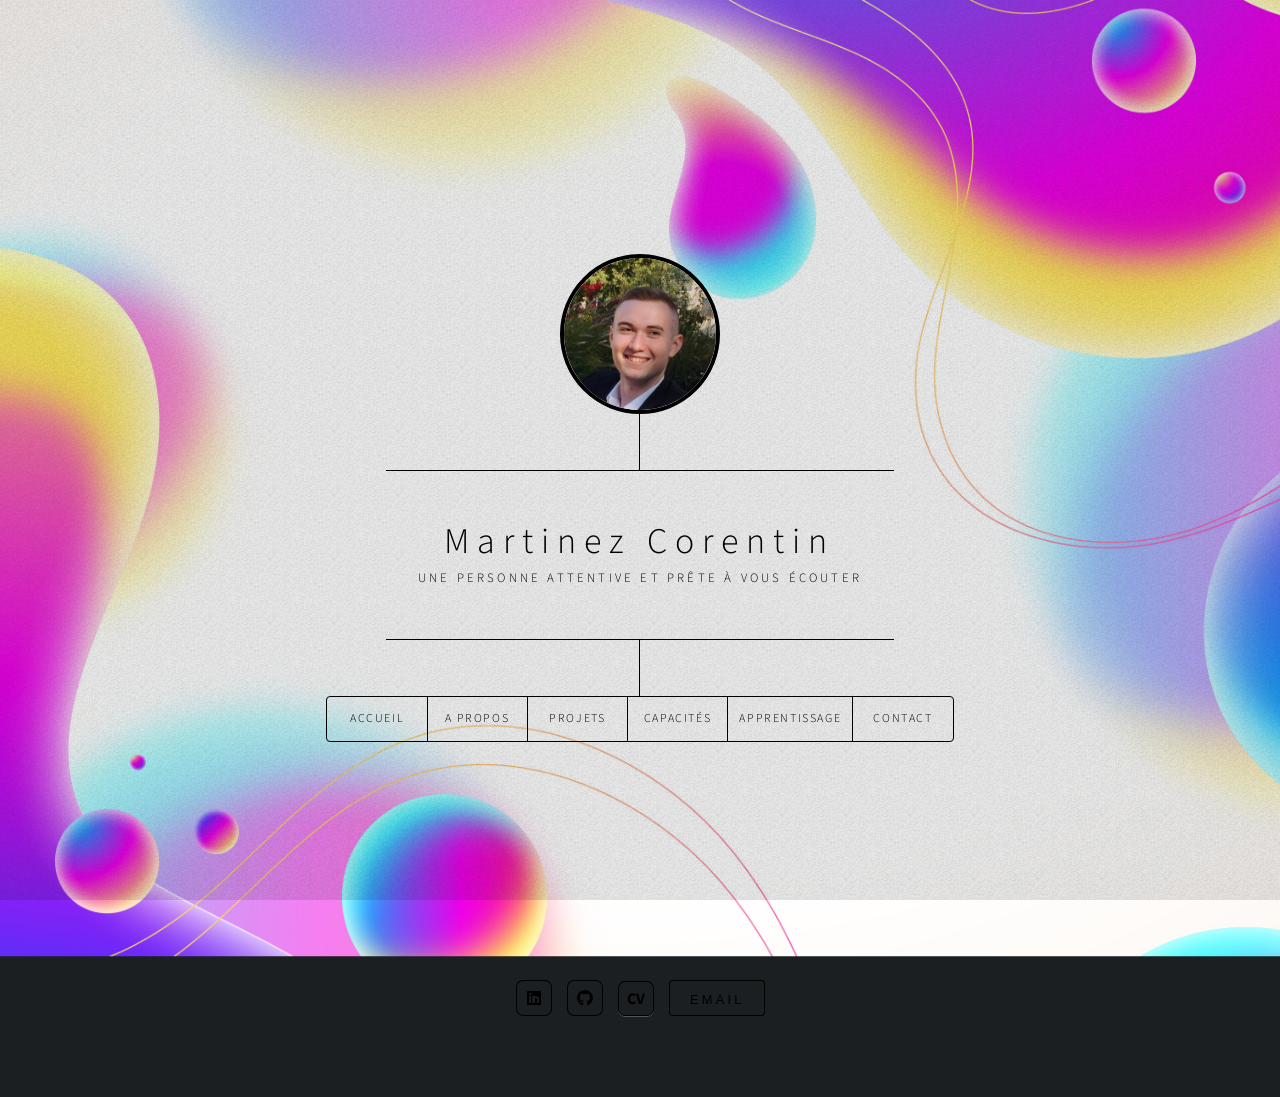
<file: index.html>
<!DOCTYPE HTML>
<html>
<head>
	<title>Site Corentin Martinez</title>
	<meta charset="utf-8" />
	<meta name="viewport" content="width=device-width, initial-scale=1, user-scalable=no" />
	<link rel="stylesheet" href="assets/css/main.css" />
	<noscript><link rel="stylesheet" href="assets/css/noscript.css" /></noscript>
	<div id="google_translate_element"></div>

	<script type="text/javascript">
		function googleTranslateElementInit() {
			new google.translate.TranslateElement(
					{ pageLanguage: 'fr' }, // Langue source
					'google_translate_element'
			);
		}
	</script>
	<script src="https://translate.google.com/translate_a/element.js?cb=googleTranslateElementInit"></script>

	<style>
		/* Correction du décalage de la ligne du milieu dans le menu */
		#header nav.use-middle:after {
			display: none !important;
		}
		#header nav.use-middle ul li.is-middle {
			border-left: solid 1px #000000 !important;
		}
		
		/* Ajustement léger de la taille du texte pour les petits écrans */
		#header nav ul li a {
			padding: 0 0.7rem;
			font-size: 0.75rem;
		}
	</style>

</head>
<body class="is-preload">

<div id="wrapper">

	<header id="header">
		<div class="logo">
			<img src="images/image.jpg" alt="Logo">
		</div>
		<div class="content">
			<div class="inner">
				<h1>Martinez Corentin</h1>
				<p>Une personne attentive et prête à vous écouter</p>
			</div>
		</div>
		<nav><ul><li><a href="index.html">Accueil</a></li><li><a href="apropos.html#about">A propos</a></li><li><a href="projets.html#work">Projets</a></li><li><a href="capacites.html#capacites">Capacités</a></li><li><a href="portfolio.html#portfolioApprentissage">Apprentissage</a></li><li><a href="contact.html#contact">Contact</a></li></ul></nav>
	</header>

	<div id="main">
		<!-- Les articles sont maintenant dans des fichiers s�par�s -->
	</div>

	<footer id="footer">
		<ul class="icons">
			<li><a href="https://www.linkedin.com/in/corentin-martinez-638335264/" target="_blank" rel="noopener noreferrer" class="icon brands fa-linkedin"><span class="label">Linkedin</span></a></li>
			<li><a href="https://github.com/CorentinMartinez29" target="_blank" rel="noopener noreferrer" class="icon brands fa-github"><span class="label">GitHub</span></a></li>
			<li><a href="PDF/CV-Martinez-Corentin.pdf" target="_blank" class="CV"><span class="label">CV</span></a></li>
			<li><button class="copy-email" data-email="corentin.martinez01@etu.umontpellier.fr">Email</button></li>

		</ul>
	</footer>


</div>

<div id="bg"></div>

<script src="assets/js/jquery.min.js"></script>
<script src="assets/js/browser.min.js"></script>
<script src="assets/js/breakpoints.min.js"></script>
<script src="assets/js/util.js"></script>
<script src="assets/js/main.js"></script>
<script>
	document.addEventListener('DOMContentLoaded', () => {
		const copyEmailButtons = document.querySelectorAll('.copy-email');
		copyEmailButtons.forEach(button => {
			button.addEventListener('click', () => {
				const email = button.getAttribute('data-email');
				if (email) {
					navigator.clipboard.writeText(email)
							.then(() => {
								alert('Email copié dans le presse-papier : ' + email);
							})
							.catch(err => {
								alert('Impossible de copier l\'email : ' + err);
							});
				}
			});
		});
	});


	// Fonction pour basculer l'affichage du contenu
	function toggleProjectDisplay(buttonId, contextId) {
		var btn = document.getElementById(buttonId);
		if(!btn) return;
		btn.addEventListener("click", function() {
			var contexte = document.getElementById(contextId);
			if (contexte.style.display === "none") {
				contexte.style.display = "block";  // Afficher le contenu
				this.textContent = "Cacher Contenu du Projet"; // Changer le texte du bouton
			} else {
				contexte.style.display = "none";  // Cacher le contenu
				this.textContent = "Afficher Contexte du Projet"; // Réinitialiser le texte du bouton
			}
		});
	}

	// Fonction pour basculer l'affichage du contenu
	function toggleProjectDisplay2(buttonId, contextId) {
		var btn = document.getElementById(buttonId);
		if(!btn) return;
		btn.addEventListener("click", function() {
			var contexte = document.getElementById(contextId);
			if (contexte.style.display === "none") {
				contexte.style.display = "block";  // Afficher le contenu
				this.textContent = "Cacher détaille compétence"; // Changer le texte du bouton
			} else {
				contexte.style.display = "none";  // Cacher le contenu
				this.textContent = "Afficher détaille compétence"; // Réinitialiser le texte du bouton
			}
		});
	}



	// Appliquer la fonction à chaque bouton pour les deux projets
	toggleProjectDisplay("toggleButton1", "contexte1");
	toggleProjectDisplay("toggleButton2", "contexte2");
	toggleProjectDisplay("toggleButton3", "contexte3");
	toggleProjectDisplay2("toggleButton4", "contexte4");
	toggleProjectDisplay2("toggleButton5", "contexte5");
	toggleProjectDisplay2("toggleButton6", "contexte6");

	// Nouveaux projets ajoutés
	toggleProjectDisplay("toggleButton7", "contexte7"); // Météo
	toggleProjectDisplay("toggleButton8", "contexte8"); // Avatar
	toggleProjectDisplay("toggleButton9", "contexte9"); // Critiques
	toggleProjectDisplay("toggleButtonStage", "contexteStage"); // Stage

</script>


</body>
</html>
</file>
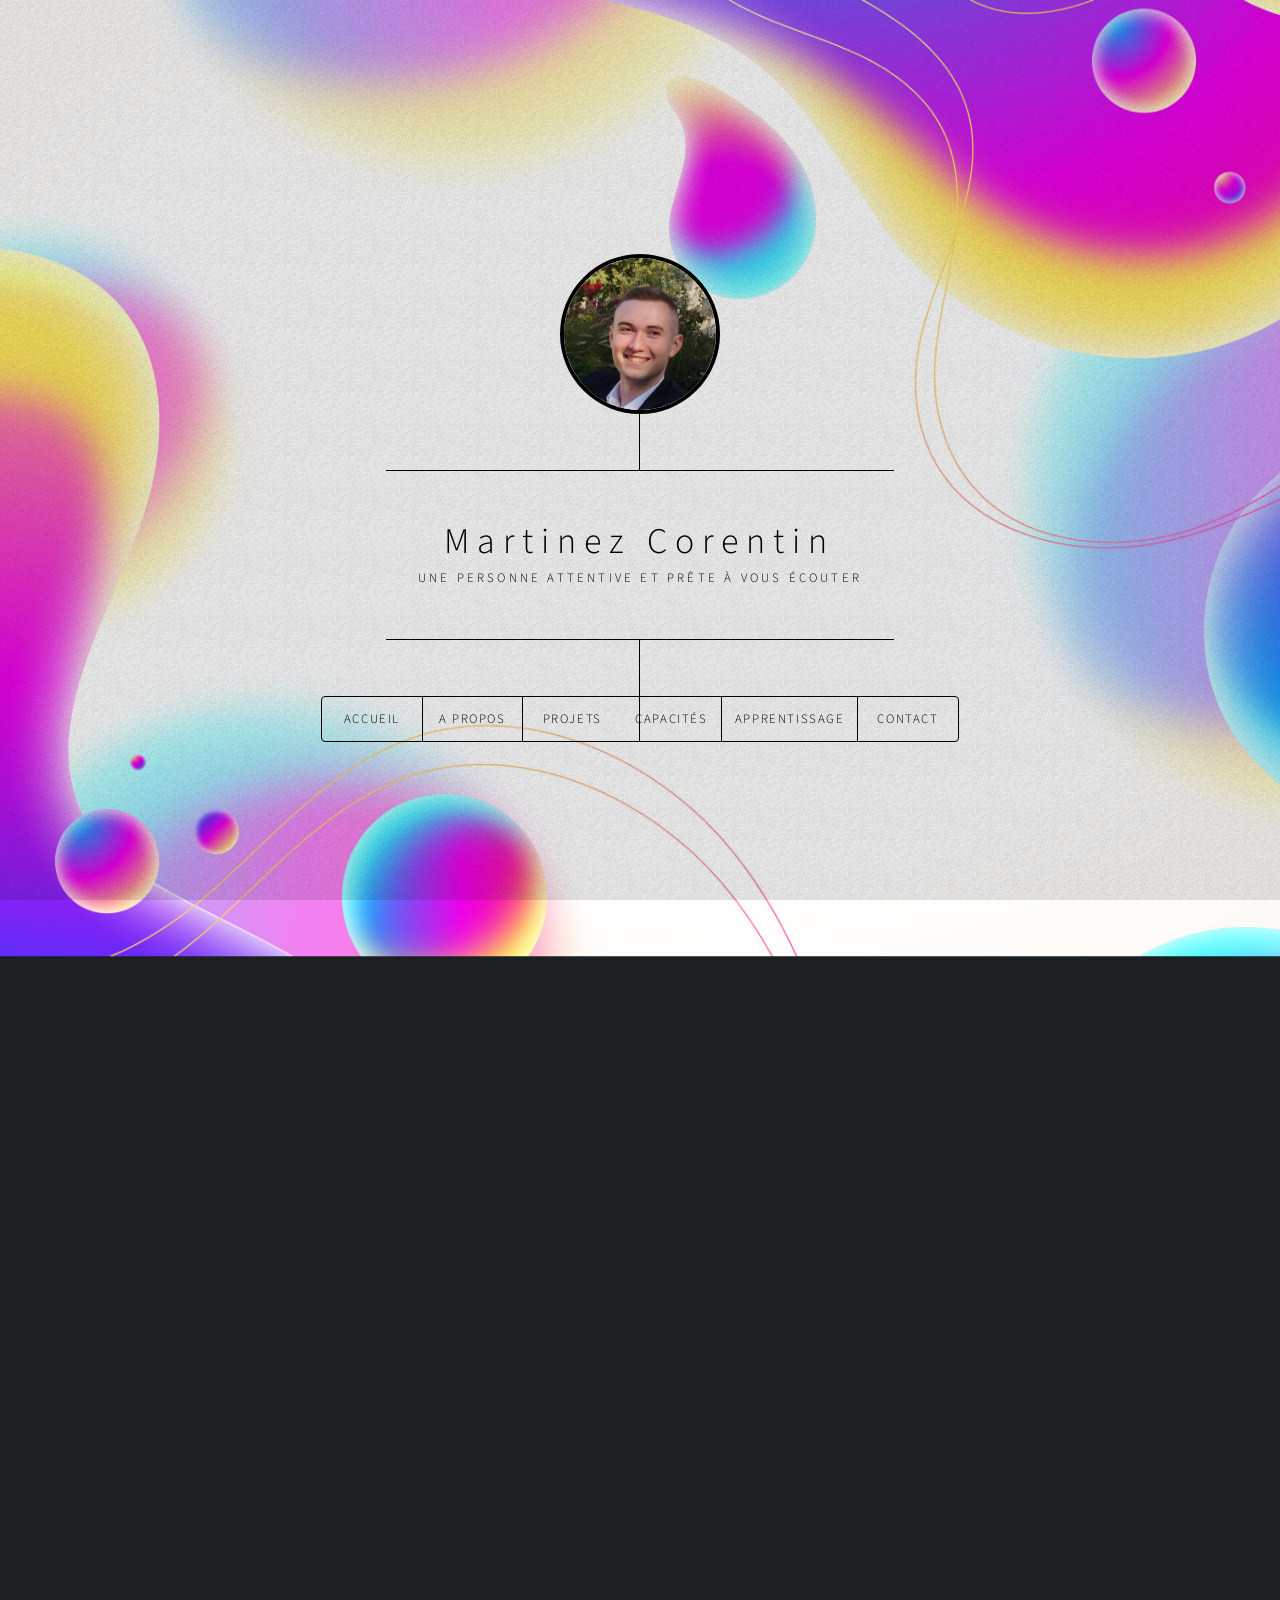
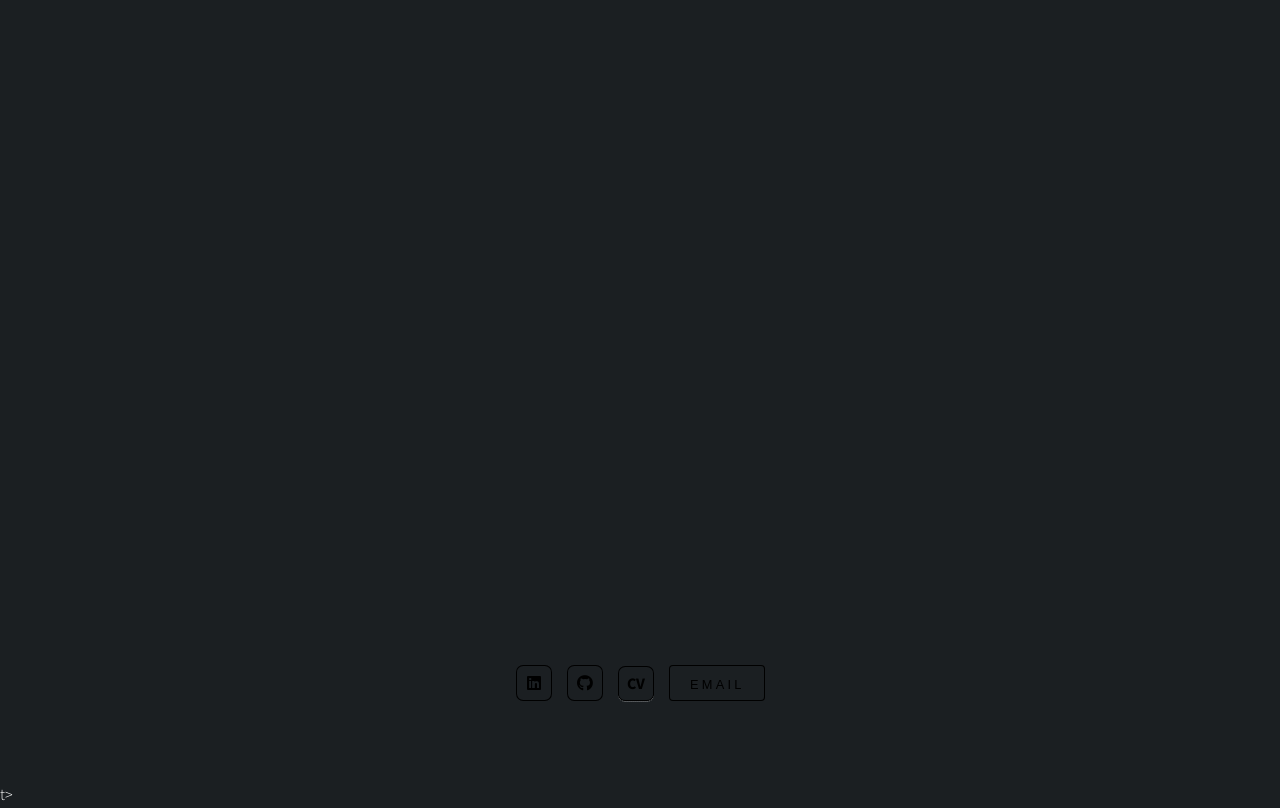
<file: apropos.html>
<!DOCTYPE HTML>
<html>

<head>
	<title>Site Corentin Martinez</title>
	<meta charset="utf-8" />
	<meta name="viewport" content="width=device-width, initial-scale=1, user-scalable=no" />
	<link rel="stylesheet" href="assets/css/main.css" />
	<noscript>
		<link rel="stylesheet" href="assets/css/noscript.css" />
	</noscript>
	<div id="google_translate_element"></div>

	<script type="text/javascript">
		function googleTranslateElementInit() {
			new google.translate.TranslateElement(
				{ pageLanguage: 'fr' }, // Langue source
				'google_translate_element'
			);
		}
	</script>
	<script src="https://translate.google.com/translate_a/element.js?cb=googleTranslateElementInit"></script>

	<style>
		/* Élargir la zone principale pour éviter la barre de défilement sur le menu */
		#main article {
			width: 100% !important;
			max-width: 45rem !important;
		}
	</style>

</head>

<body class="is-preload">

	<div id="wrapper">

		<header id="header">
			<div class="logo">
				<img src="images/image.jpg" alt="Logo">
			</div>
			<div class="content">
				<div class="inner">
					<h1>Martinez Corentin</h1>
					<p>Une personne attentive et prête à vous écouter</p>
				</div>
			</div>
			<nav>
				<ul>
					<li><a href="index.html">Accueil</a></li>
					<li><a href="apropos.html#about" class="active-page-link">A propos</a></li>
					<li><a href="projets.html#work">Projets</a></li>
					<li><a href="capacites.html#capacites">Capacités</a></li>
					<li><a href="portfolio.html#portfolioApprentissage">Apprentissage</a></li>
					<li><a href="contact.html#contact">Contact</a></li>
				</ul>
			</nav>
		</header>

		<div id="main">
			<article id="about">
				<nav class="article-nav"
					style="display:flex; justify-content:center; gap:15px; flex-wrap:nowrap; gap:10px; white-space:nowrap; overflow-x:auto; border-bottom:1px solid rgba(255,255,255,0.2); padding-bottom:15px; margin-bottom:20px;">
					<a href="index.html" style="border-bottom:none">Accueil</a><a href="apropos.html#about"
						class="active-page-link" style="border-bottom:none">A propos</a><a href="projets.html#work"
						style="border-bottom:none">Projets</a><a href="capacites.html#capacites"
						style="border-bottom:none">Capacités</a><a href="portfolio.html#portfolioApprentissage"
						style="border-bottom:none">Apprentissage</a><a href="contact.html#contact"
						style="border-bottom:none">Contact</a>
				</nav>


				<span class="image main"></span>
				<p style="text-indent: 50px">
					Bonjour, je m'appelle Corentin Martinez et je suis actuellement étudiant en troisième année de BUT
					Informatique à l'IUT Montpellier-Sète. Afin d'élargir mes compétences au-delà de la technique, je
					prépare en
					parallèle une double licence en Management, Technologies et Sciences. Naturellement curieux et
					déterminé, je suis un grand passionné d'esport. En tant que spectateur, j'analyse avec intérêt les
					stratégies
					collectives et la mécanique de la compétition à haut niveau, ce qui nourrit ma vision du travail
					d'équipe.
				</p>
				<p style="text-indent: 50px">
					Mes expériences académiques et mes projets variés m'ont permis d'acquérir une solide autonomie en
					développement et en gestion de bases de données. Concernant mon avenir post-BUT, mon projet
					professionnel
					s'articule autour de deux axes : m'orienter vers le management des systèmes d'information pour
					exploiter ma double compétence, ou poursuivre en Master spécialisé en cybersécurité afin de répondre
					aux enjeux
					critiques de la protection des données numériques.
				</p><br>

				<h3>Éducation :</h3>
				<p>
					<strong>BUT Informatique (2023-2026)</strong><br>
					<em>IUT Montpellier-Sète</em><br>
					Formation de 3 ans orientée vers le développement d'applications, l'administration système et la
					gestion de projets. Le programme comprend l'apprentissage de différents langages (Java, PHP, C,
					Python), l'architecture des systèmes, la conception de bases de données et la méthodologie Agile.
				</p>
				<p>
					<strong>Double Licence Management, Technologies et Sciences (2025-2026)</strong><br>
					<em>Université de Montpellier (IAE)</em><br>
					Formation spécialisée permettant de lier l'aspect technique (technologies de l'information) avec la
					gestion d'entreprise, les ressources humaines, la comptabilité et le management de projets
					stratégiques. Ces compétences se distinguent du programme informatique et apportent une double
					casquette précieuse sur le marché du travail.
				</p>
				<p>
					<strong>Baccalauréat général, spécialité Mathématiques et NSI (2022)</strong><br>
					<em>Lycée Polyvalent Irène et Frédéric Joliot-Curie</em><br>
					Formation scientifique avec une spécialisation en Numérique et Sciences Informatiques (NSI) offrant
					mes premières bases en algorithmie (Python), architecture matérielle, et bases de données.
				</p>

				<p>
				<h3>Centre d'intérêts:</h3>
				Sport : Pratique du Padel et du Badminton.<br>

				Esport : Suivi de les compétitive d'esport.<br>

				Hardware : Montage et construction d'ordinateurs.<br>

				Culture : Musique, Cinéma et programmation.
				</p>

			</article>
		</div>

		<footer id="footer">
			<ul class="icons">
				<li><a href="https://www.linkedin.com/in/corentin-martinez-638335264/" target="_blank"
						rel="noopener noreferrer" class="icon brands fa-linkedin"><span
							class="label">Linkedin</span></a></li>
				<li><a href="https://github.com/CorentinMartinez29" target="_blank" rel="noopener noreferrer"
						class="icon brands fa-github"><span class="label">GitHub</span></a></li>
				<li><a href="PDF/CV-Martinez-Corentin.pdf" target="_blank" class="CV"><span class="label">CV</span></a>
				</li>
				<li><button class="copy-email" data-email="corentin.martinez01@etu.umontpellier.fr">Email</button></li>

			</ul>
		</footer>


	</div>

	<div id="bg"></div>

	<script src="assets/js/jquery.min.js"></script>
	<script src="assets/js/browser.min.js"></script>
	<script src="assets/js/breakpoints.min.js"></script>
	<script src="assets/js/util.js"></script>
	<script src="assets/js/main.js"></script>
	<script>
		document.addEventListener('DOMContentLoaded', () => {
			const copyEmailButtons = document.querySelectorAll('.copy-email');
			copyEmailButtons.forEach(button => {
				button.addEventListener('click', () => {
					const email = button.getAttribute('data-email');
					if (email) {
						navigator.clipboard.writeText(email)
							.then(() => {
								alert('Email copié dans le presse-papier : ' + email);
							})
							.catch(err => {
								alert('Impossible de copier l\'email : ' + err);
							});
					}
				});
			});
		});


		// Fonction pour basculer l'affichage du contenu
		function toggleProjectDisplay(buttonId, contextId) {
			var btn = document.getElementById(buttonId);
			if (!btn) return;
			btn.addEventListener("click", function () {
				var contexte = document.getElementById(contextId);
				if (contexte.style.display === "none") {
					contexte.style.display = "block";  // Afficher le contenu
					this.textContent = "Cacher Contenu du Projet"; // Changer le texte du bouton
				} else {
					contexte.style.display = "none";  // Cacher le contenu
					this.textContent = "Afficher Contexte du Projet"; // Réinitialiser le texte du bouton
				}
			});
		}

		// Fonction pour basculer l'affichage du contenu
		function toggleProjectDisplay2(buttonId, contextId) {
			var btn = document.getElementById(buttonId);
			if (!btn) return;
			btn.addEventListener("click", function () {
				var contexte = document.getElementById(contextId);
				if (contexte.style.display === "none") {
					contexte.style.display = "block";  // Afficher le contenu
					this.textContent = "Cacher détaille compétence"; // Changer le texte du bouton
				} else {
					contexte.style.display = "none";  // Cacher le contenu
					this.textContent = "Afficher détaille compétence"; // Réinitialiser le texte du bouton
				}
			});
		}



		// Appliquer la fonction à chaque bouton pour les deux projets
		toggleProjectDisplay("toggleButton1", "contexte1");
		toggleProjectDisplay("toggleButton2", "contexte2");
		toggleProjectDisplay("toggleButton3", "contexte3");
		toggleProjectDisplay2("toggleButton4", "contexte4");
		toggleProjectDisplay2("toggleButton5", "contexte5");
		toggleProjectDisplay2("toggleButton6", "contexte6");

		// Nouveaux projets ajoutés
		toggleProjectDisplay("toggleButton7", "contexte7"); // Météo
		toggleProjectDisplay("toggleButton8", "contexte8"); // Avatar
		toggleProjectDisplay("toggleButton9", "contexte9"); // Critiques
		toggleProjectDisplay("toggleButtonStage", "contexteStage"); // Stage

	</script>


</body>

</html>t>


</body>

</html>
</file>
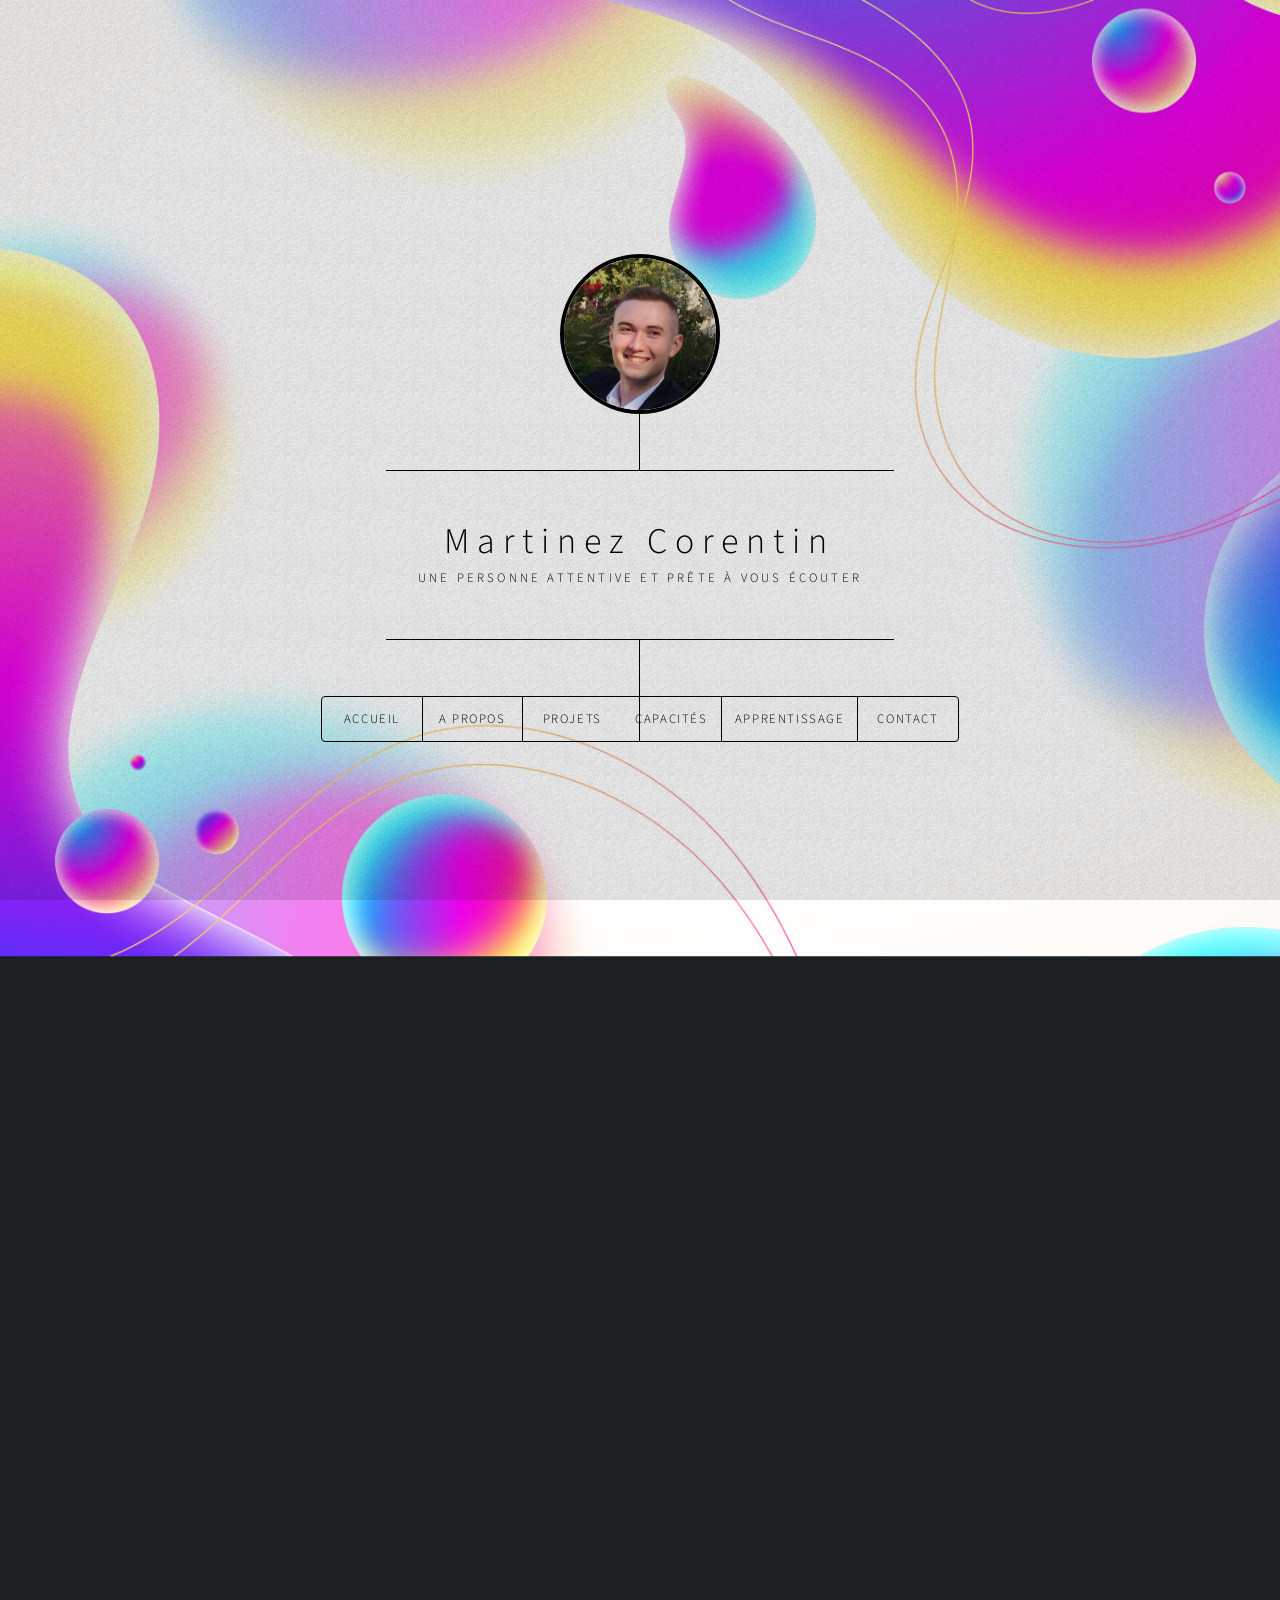
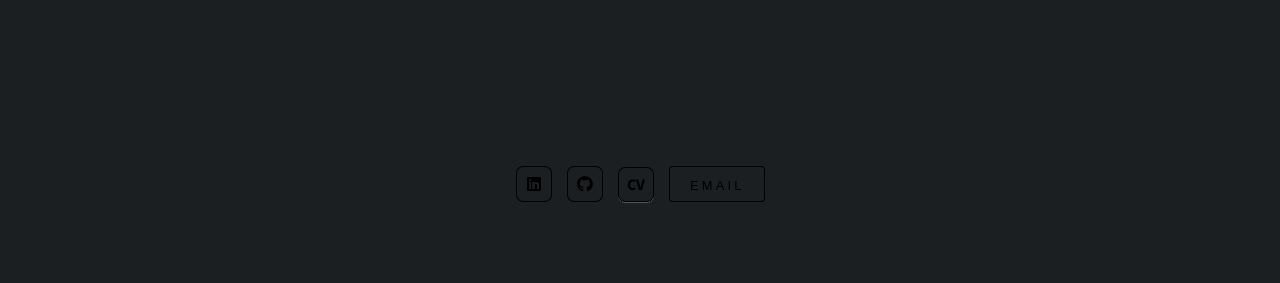
<file: capacites.html>
<!DOCTYPE HTML>
<html>

<head>
	<title>Site Corentin Martinez</title>
	<meta charset="utf-8" />
	<meta name="viewport" content="width=device-width, initial-scale=1, user-scalable=no" />
	<link rel="stylesheet" href="assets/css/main.css" />
	<noscript>
		<link rel="stylesheet" href="assets/css/noscript.css" />
	</noscript>
	<div id="google_translate_element"></div>

	<script type="text/javascript">
		function googleTranslateElementInit() {
			new google.translate.TranslateElement(
				{ pageLanguage: 'fr' }, // Langue source
				'google_translate_element'
			);
		}
	</script>
	<script src="https://translate.google.com/translate_a/element.js?cb=googleTranslateElementInit"></script>

	<style>
		/* Élargir la zone principale pour éviter la barre de défilement sur le menu */
		#main article {
			width: 45rem !important;
			max-width: 95vw !important;
		}
	</style>

</head>

<body class="is-preload">

	<div id="wrapper">

		<header id="header">
			<div class="logo">
				<img src="images/image.jpg" alt="Logo">
			</div>
			<div class="content">
				<div class="inner">
					<h1>Martinez Corentin</h1>
					<p>Une personne attentive et prête à vous écouter</p>
				</div>
			</div>
			<nav>
				<ul>
					<li><a href="index.html">Accueil</a></li>
					<li><a href="apropos.html#about">A propos</a></li>
					<li><a href="projets.html#work">Projets</a></li>
					<li><a href="capacites.html#capacites" class="active-page-link">Capacités</a></li>
					<li><a href="portfolio.html#portfolioApprentissage">Apprentissage</a></li>
					<li><a href="contact.html#contact">Contact</a></li>
				</ul>
			</nav>
		</header>

		<div id="main">
			<article id="capacites">
				<nav class="article-nav"
					style="display:flex; justify-content:center; gap:15px; flex-wrap:nowrap; gap:10px; white-space:nowrap; overflow-x:auto; border-bottom:1px solid rgba(255,255,255,0.2); padding-bottom:15px; margin-bottom:20px;">
					<a href="index.html" style="border-bottom:none">Accueil</a><a href="apropos.html#about"
						style="border-bottom:none">A propos</a><a href="projets.html#work"
						style="border-bottom:none">Projets</a><a href="capacites.html#capacites"
						class="active-page-link" style="border-bottom:none">Capacités</a><a
						href="portfolio.html#portfolioApprentissage" style="border-bottom:none">Apprentissage</a><a
						href="contact.html#contact" style="border-bottom:none">Contact</a>
				</nav>



				<div>
					<div class="label">Python</div>
					<div class="progress-bar-container">
						<div class="progress-bar python"></div>
					</div>
				</div>

				<div>
					<div class="label">C</div>
					<div class="progress-bar-container">
						<div class="progress-bar c"></div>
					</div>
				</div>

				<div>
					<div class="label">Java / JavaFX</div>
					<div class="progress-bar-container">
						<div class="progress-bar java"></div>
					</div>
				</div>

				<div>
					<div class="label">JavaScript / Vue.js</div>
					<div class="progress-bar-container">
						<div class="progress-bar javascript"></div>
					</div>
				</div>

				<div>
					<div class="label">PHP / Symfony (API Platform)</div>
					<div class="progress-bar-container">
						<div class="progress-bar php"></div>
					</div>
				</div>

				<div>
					<div class="label">SQL / PLSQL (MySQL / PostgreSQL)</div>
					<div class="progress-bar-container">
						<div class="progress-bar sql"></div>
					</div>
				</div>

				<div>
					<div class="label">HTML5 / CSS3 / Twig</div>
					<div class="progress-bar-container">
						<div class="progress-bar html"></div>
					</div>
				</div>

				<div>
					<div class="label">DevOps (Docker, Git, CI/CD)</div>
					<div class="progress-bar-container">
						<div class="progress-bar devops"></div>
					</div>
				</div>
			</article>
		</div>

		<footer id="footer">
			<ul class="icons">
				<li><a href="https://www.linkedin.com/in/corentin-martinez-638335264/" target="_blank"
						rel="noopener noreferrer" class="icon brands fa-linkedin"><span
							class="label">Linkedin</span></a></li>
				<li><a href="https://github.com/CorentinMartinez29" target="_blank" rel="noopener noreferrer"
						class="icon brands fa-github"><span class="label">GitHub</span></a></li>
				<li><a href="PDF/CV-Martinez-Corentin.pdf" target="_blank" class="CV"><span class="label">CV</span></a>
				</li>
				<li><button class="copy-email" data-email="corentin.martinez01@etu.umontpellier.fr">Email</button></li>

			</ul>
		</footer>


	</div>

	<div id="bg"></div>

	<script src="assets/js/jquery.min.js"></script>
	<script src="assets/js/browser.min.js"></script>
	<script src="assets/js/breakpoints.min.js"></script>
	<script src="assets/js/util.js"></script>
	<script src="assets/js/main.js"></script>
	<script>
		document.addEventListener('DOMContentLoaded', () => {
			const copyEmailButtons = document.querySelectorAll('.copy-email');
			copyEmailButtons.forEach(button => {
				button.addEventListener('click', () => {
					const email = button.getAttribute('data-email');
					if (email) {
						navigator.clipboard.writeText(email)
							.then(() => {
								alert('Email copié dans le presse-papier : ' + email);
							})
							.catch(err => {
								alert('Impossible de copier l\'email : ' + err);
							});
					}
				});
			});
		});


		// Fonction pour basculer l'affichage du contenu
		function toggleProjectDisplay(buttonId, contextId) {
			var btn = document.getElementById(buttonId);
			if (!btn) return;
			btn.addEventListener("click", function () {
				var contexte = document.getElementById(contextId);
				if (contexte.style.display === "none") {
					contexte.style.display = "block";  // Afficher le contenu
					this.textContent = "Cacher Contenu du Projet"; // Changer le texte du bouton
				} else {
					contexte.style.display = "none";  // Cacher le contenu
					this.textContent = "Afficher Contexte du Projet"; // Réinitialiser le texte du bouton
				}
			});
		}

		// Fonction pour basculer l'affichage du contenu
		function toggleProjectDisplay2(buttonId, contextId) {
			var btn = document.getElementById(buttonId);
			if (!btn) return;
			btn.addEventListener("click", function () {
				var contexte = document.getElementById(contextId);
				if (contexte.style.display === "none") {
					contexte.style.display = "block";  // Afficher le contenu
					this.textContent = "Cacher détaille compétence"; // Changer le texte du bouton
				} else {
					contexte.style.display = "none";  // Cacher le contenu
					this.textContent = "Afficher détaille compétence"; // Réinitialiser le texte du bouton
				}
			});
		}



		// Appliquer la fonction à chaque bouton pour les deux projets
		toggleProjectDisplay("toggleButton1", "contexte1");
		toggleProjectDisplay("toggleButton2", "contexte2");
		toggleProjectDisplay("toggleButton3", "contexte3");
		toggleProjectDisplay2("toggleButton4", "contexte4");
		toggleProjectDisplay2("toggleButton5", "contexte5");
		toggleProjectDisplay2("toggleButton6", "contexte6");

		// Nouveaux projets ajoutés
		toggleProjectDisplay("toggleButton7", "contexte7"); // Météo
		toggleProjectDisplay("toggleButton8", "contexte8"); // Avatar
		toggleProjectDisplay("toggleButton9", "contexte9"); // Critiques
		toggleProjectDisplay("toggleButtonStage", "contexteStage"); // Stage

	</script>


</body>

</html>
</file>
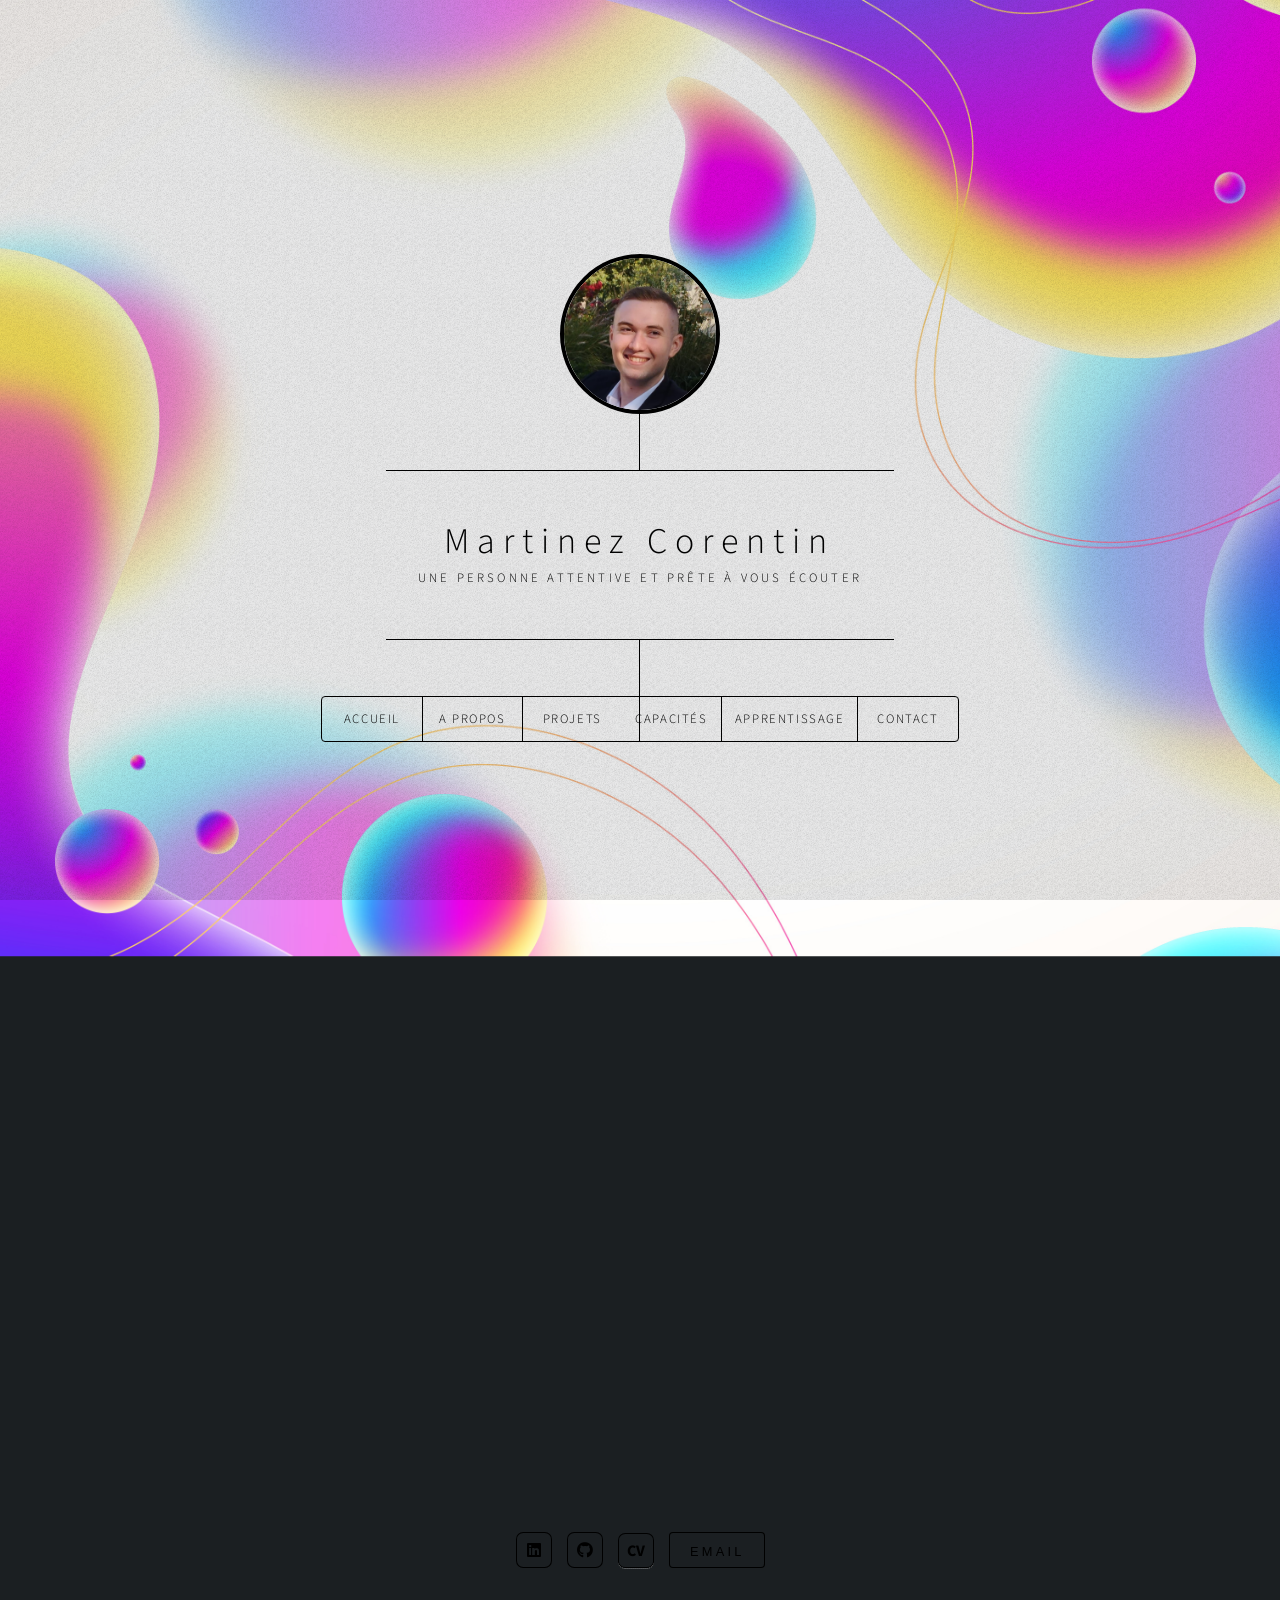
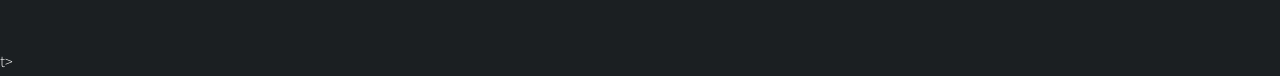
<file: contact.html>
<!DOCTYPE HTML>
<html>

<head>
	<title>Site Corentin Martinez</title>
	<meta charset="utf-8" />
	<meta name="viewport" content="width=device-width, initial-scale=1, user-scalable=no" />
	<link rel="stylesheet" href="assets/css/main.css" />
	<noscript>
		<link rel="stylesheet" href="assets/css/noscript.css" />
	</noscript>
	<div id="google_translate_element"></div>

	<script type="text/javascript">
		function googleTranslateElementInit() {
			new google.translate.TranslateElement(
				{ pageLanguage: 'fr' }, // Langue source
				'google_translate_element'
			);
		}
	</script>
	<script src="https://translate.google.com/translate_a/element.js?cb=googleTranslateElementInit"></script>

	<style>
		/* Élargir la zone principale pour éviter la barre de défilement sur le menu */
		#main article {
			width: 100% !important;
			max-width: 65rem !important;
		}
	</style>

</head>

<body class="is-preload">

	<div id="wrapper">

		<header id="header">
			<div class="logo">
				<img src="images/image.jpg" alt="Logo">
			</div>
			<div class="content">
				<div class="inner">
					<h1>Martinez Corentin</h1>
					<p>Une personne attentive et prête à vous écouter</p>
				</div>
			</div>
			<nav>
				<ul>
					<li><a href="index.html">Accueil</a></li>
					<li><a href="apropos.html#about">A propos</a></li>
					<li><a href="projets.html#work">Projets</a></li>
					<li><a href="capacites.html#capacites">Capacités</a></li>
					<li><a href="portfolio.html#portfolioApprentissage">Apprentissage</a></li>
					<li><a href="contact.html#contact" class="active-page-link">Contact</a></li>
				</ul>
			</nav>
		</header>

		<div id="main">
			<article id="contact">
				<nav class="article-nav"
					style="display:flex; justify-content:center; gap:15px; flex-wrap:nowrap; gap:10px; white-space:nowrap; overflow-x:auto; border-bottom:1px solid rgba(255,255,255,0.2); padding-bottom:15px; margin-bottom:20px;">
					<a href="index.html" style="border-bottom:none">Accueil</a><a href="apropos.html#about"
						style="border-bottom:none">A propos</a><a href="projets.html#work"
						style="border-bottom:none">Projets</a><a href="capacites.html#capacites"
						style="border-bottom:none">Capacités</a><a href="portfolio.html#portfolioApprentissage"
						style="border-bottom:none">Apprentissage</a><a href="contact.html#contact"
						class="active-page-link" style="border-bottom:none">Contact</a>
				</nav>


				<form action="https://formsubmit.co/corentin.martinez01@etu.umontpellier.fr" method="POST">
					<!-- Redirection après envoi (optionnelle, renvoie à l'accueil de l'apprentissage) -->
					<input type="hidden" name="_next"
						value="https://corentinmartinez29.github.io/Portfolio/contact.html">

					<!-- Désactive le captcha par sécurité/fluidité -->
					<input type="hidden" name="_captcha" value="false">

					<div class="fields">
						<div class="field half">
							<label for="name">Nom</label>
							<input type="text" name="name" id="name" required />
						</div>
						<div class="field half">
							<label for="email">Email</label>
							<input type="email" name="email" id="email" required />
						</div>
						<div class="field">
							<label for="message">Message</label>
							<textarea name="message" id="message" rows="4" required></textarea>
						</div>
						<!-- Honeypot inutile avec formsubmit, mais gardé pour correspondre à formsubmit si besoin, formsubmit a sa propre sécurité -->
					</div>
					<ul class="actions" style="margin-top: 20px;">
						<li><input type="submit" value="Envoyer" class="primary" /></li>
						<li><input type="reset" value="Annuler" /></li>
					</ul>
				</form>
			</article>
		</div>

		<footer id="footer">
			<ul class="icons">
				<li><a href="https://www.linkedin.com/in/corentin-martinez-638335264/" target="_blank"
						rel="noopener noreferrer" class="icon brands fa-linkedin"><span
							class="label">Linkedin</span></a></li>
				<li><a href="https://github.com/CorentinMartinez29" target="_blank" rel="noopener noreferrer"
						class="icon brands fa-github"><span class="label">GitHub</span></a></li>
				<li><a href="PDF/CV-Martinez-Corentin.pdf" target="_blank" class="CV"><span class="label">CV</span></a>
				</li>
				<li><button class="copy-email" data-email="corentin.martinez01@etu.umontpellier.fr">Email</button></li>

			</ul>
		</footer>


	</div>

	<div id="bg"></div>

	<script src="assets/js/jquery.min.js"></script>
	<script src="assets/js/browser.min.js"></script>
	<script src="assets/js/breakpoints.min.js"></script>
	<script src="assets/js/util.js"></script>
	<script src="assets/js/main.js"></script>
	<script>
		document.addEventListener('DOMContentLoaded', () => {
			const copyEmailButtons = document.querySelectorAll('.copy-email');
			copyEmailButtons.forEach(button => {
				button.addEventListener('click', () => {
					const email = button.getAttribute('data-email');
					if (email) {
						navigator.clipboard.writeText(email)
							.then(() => {
								alert('Email copié dans le presse-papier : ' + email);
							})
							.catch(err => {
								alert('Impossible de copier l\'email : ' + err);
							});
					}
				});
			});
		});


		// Fonction pour basculer l'affichage du contenu
		function toggleProjectDisplay(buttonId, contextId) {
			var btn = document.getElementById(buttonId);
			if (!btn) return;
			btn.addEventListener("click", function () {
				var contexte = document.getElementById(contextId);
				if (contexte.style.display === "none") {
					contexte.style.display = "block";  // Afficher le contenu
					this.textContent = "Cacher Contenu du Projet"; // Changer le texte du bouton
				} else {
					contexte.style.display = "none";  // Cacher le contenu
					this.textContent = "Afficher Contexte du Projet"; // Réinitialiser le texte du bouton
				}
			});
		}

		// Fonction pour basculer l'affichage du contenu
		function toggleProjectDisplay2(buttonId, contextId) {
			var btn = document.getElementById(buttonId);
			if (!btn) return;
			btn.addEventListener("click", function () {
				var contexte = document.getElementById(contextId);
				if (contexte.style.display === "none") {
					contexte.style.display = "block";  // Afficher le contenu
					this.textContent = "Cacher détaille compétence"; // Changer le texte du bouton
				} else {
					contexte.style.display = "none";  // Cacher le contenu
					this.textContent = "Afficher détaille compétence"; // Réinitialiser le texte du bouton
				}
			});
		}



		// Appliquer la fonction à chaque bouton pour les deux projets
		toggleProjectDisplay("toggleButton1", "contexte1");
		toggleProjectDisplay("toggleButton2", "contexte2");
		toggleProjectDisplay("toggleButton3", "contexte3");
		toggleProjectDisplay2("toggleButton4", "contexte4");
		toggleProjectDisplay2("toggleButton5", "contexte5");
		toggleProjectDisplay2("toggleButton6", "contexte6");

		// Nouveaux projets ajoutés
		toggleProjectDisplay("toggleButton7", "contexte7"); // Météo
		toggleProjectDisplay("toggleButton8", "contexte8"); // Avatar
		toggleProjectDisplay("toggleButton9", "contexte9"); // Critiques
		toggleProjectDisplay("toggleButtonStage", "contexteStage"); // Stage

	</script>


</body>

</html>t>


</body>

</html>
</file>
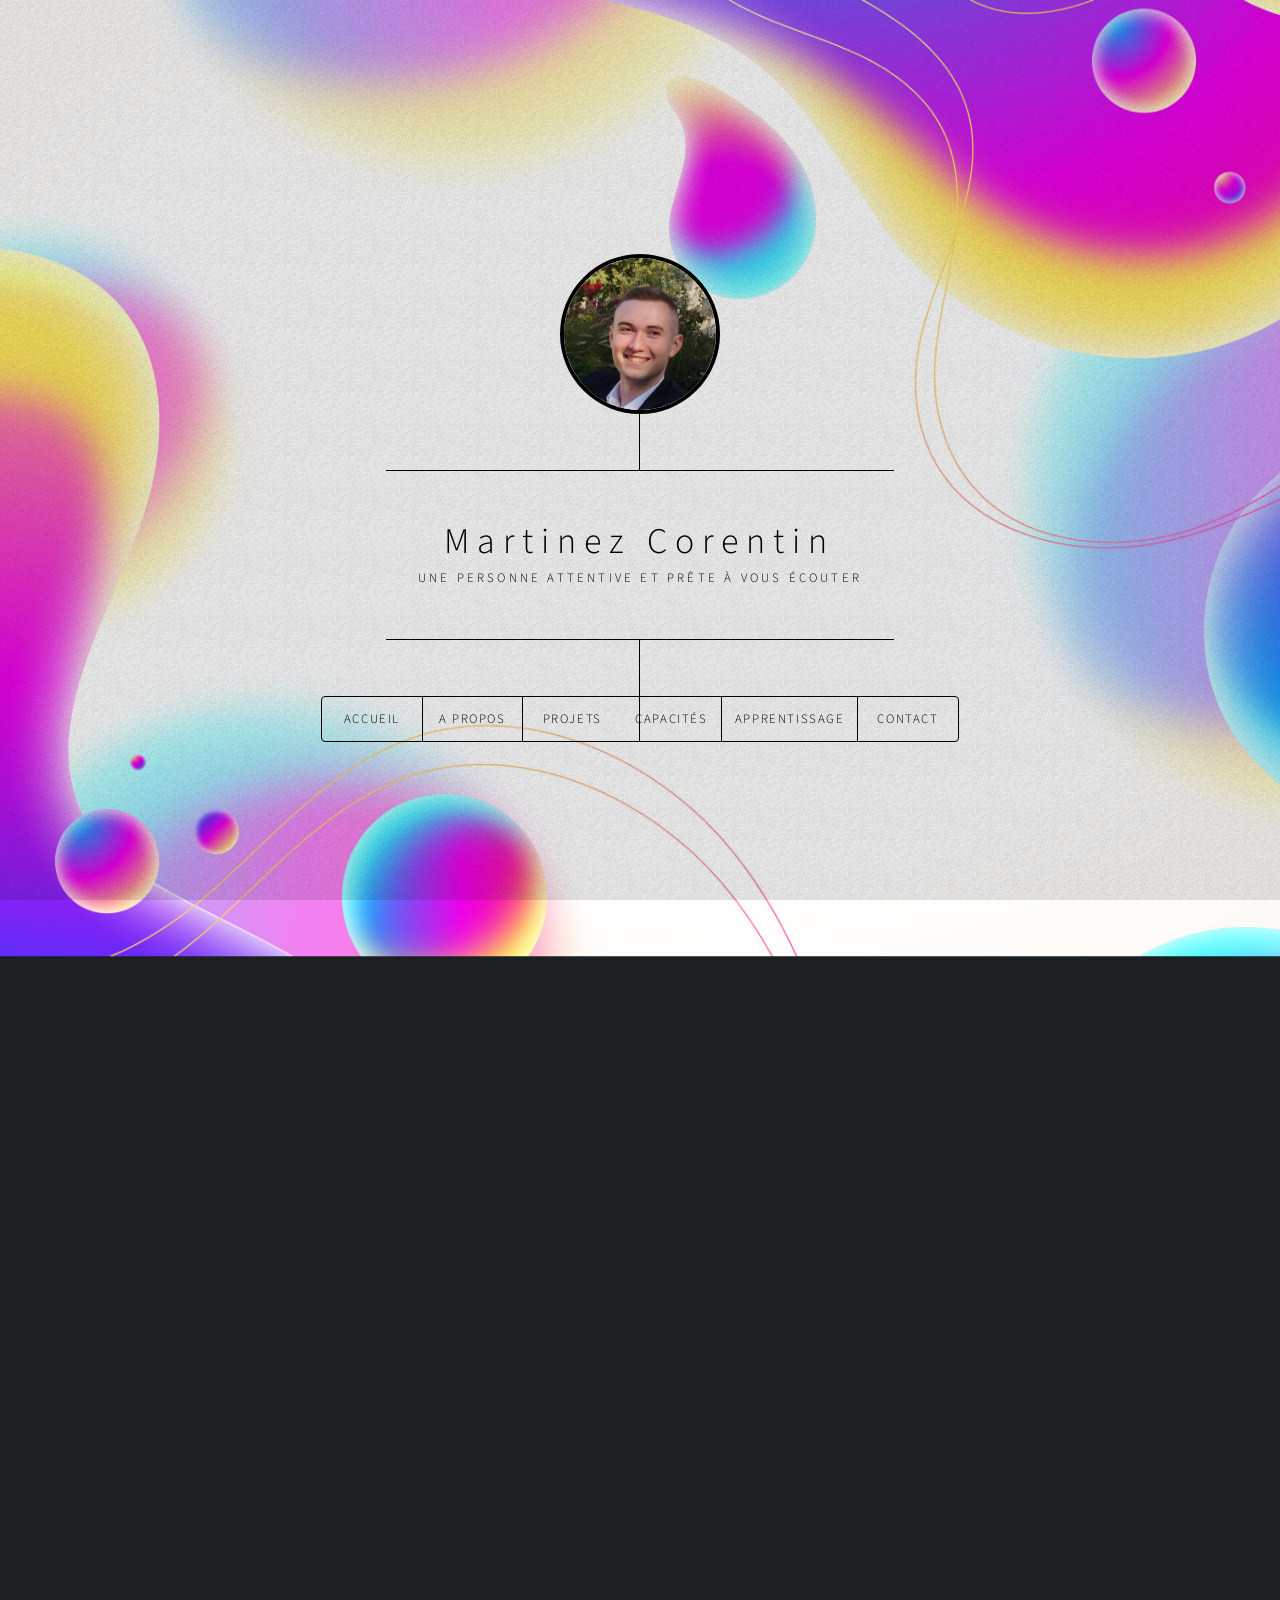
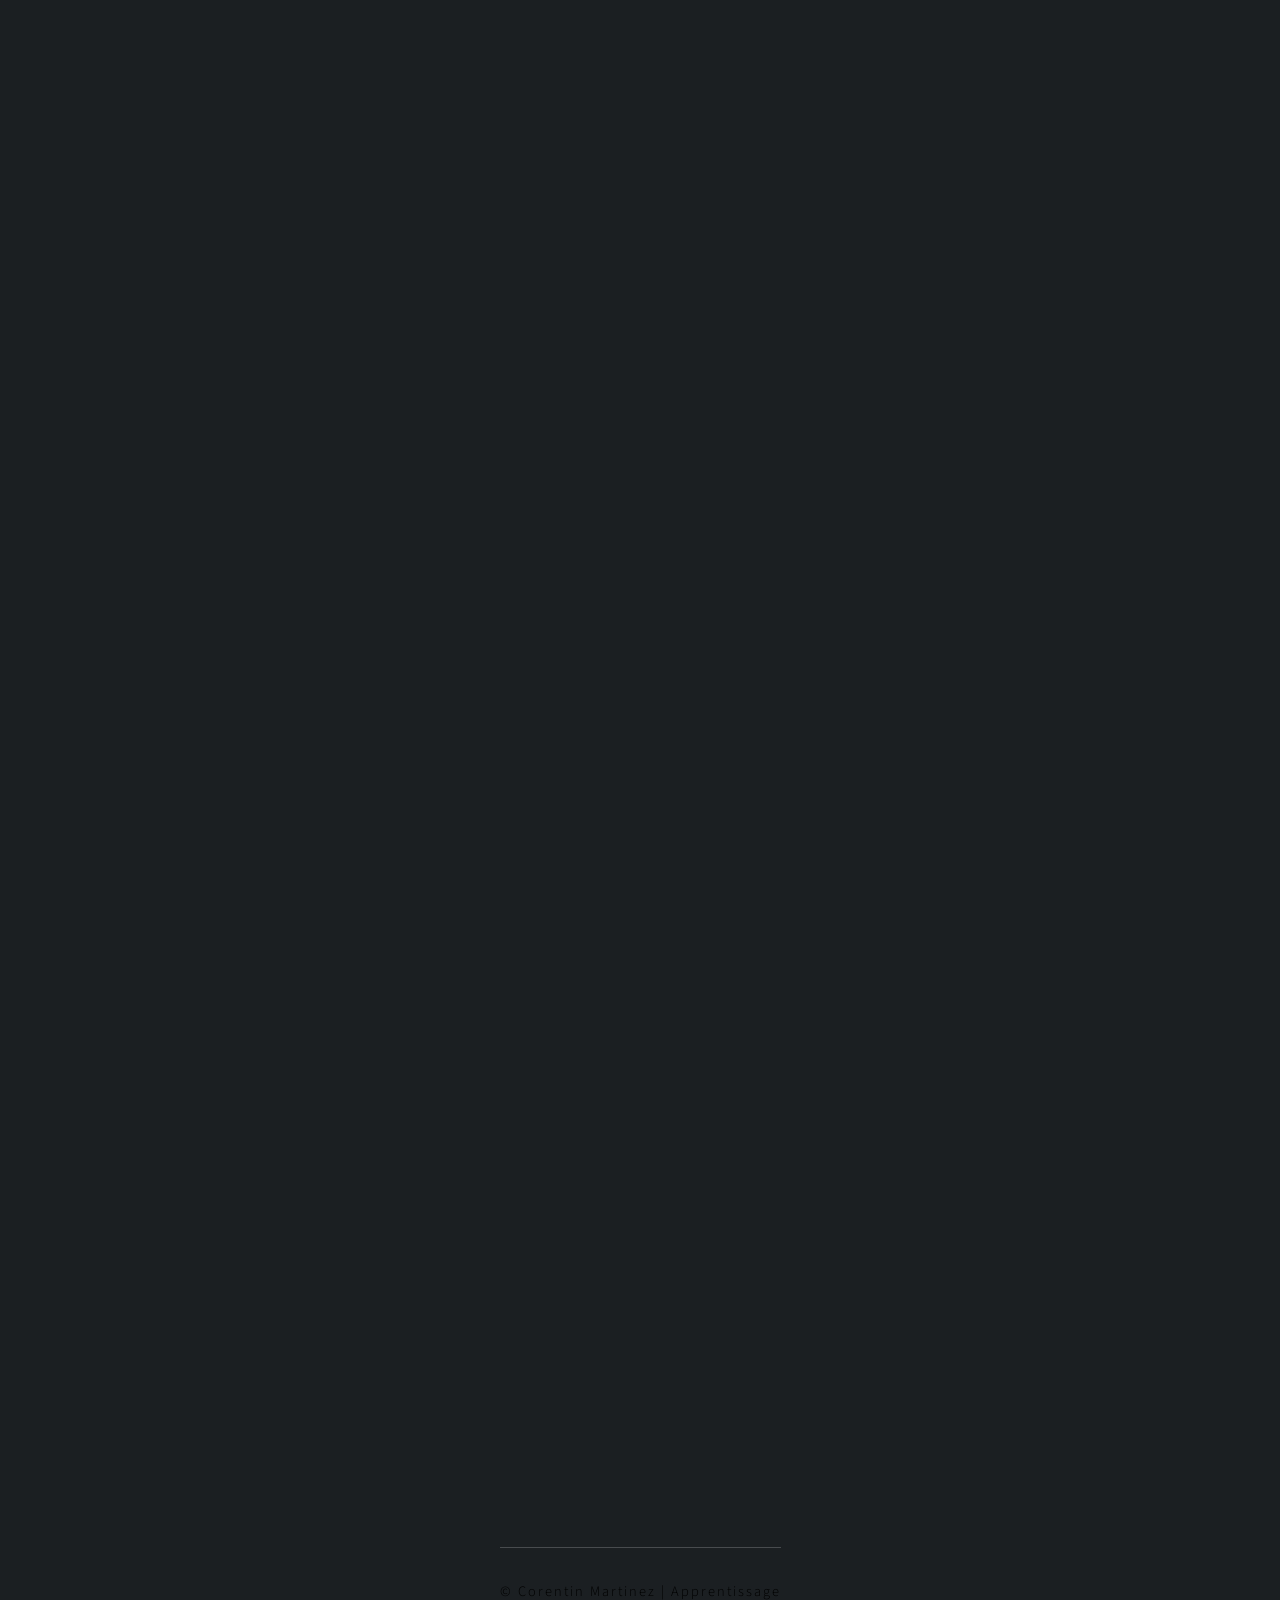
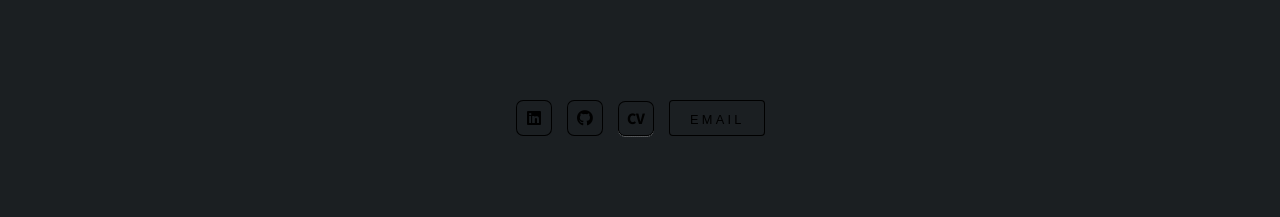
<file: projets.html>
<!DOCTYPE HTML>
<html>

<head>
	<title>Site Corentin Martinez</title>
	<meta charset="utf-8" />
	<meta name="viewport" content="width=device-width, initial-scale=1, user-scalable=no" />
	<link rel="stylesheet" href="assets/css/main.css" />
	<noscript>
		<link rel="stylesheet" href="assets/css/noscript.css" />
	</noscript>
	<div id="google_translate_element"></div>

	<script type="text/javascript">
		function googleTranslateElementInit() {
			new google.translate.TranslateElement(
				{ pageLanguage: 'fr' }, // Langue source
				'google_translate_element'
			);
		}
	</script>
	<script src="https://translate.google.com/translate_a/element.js?cb=googleTranslateElementInit"></script>

	<style>
		/* Override article width specifically for this page to allow a wide multi-column grid */
		#main article {
			width: 95vw !important;
			max-width: 1800px !important;
		}

		.projects-grid {
			display: flex;
			flex-wrap: wrap;
			justify-content: center;
			gap: 40px;
			margin-top: 40px;
			padding-bottom: 40px;
		}

		.project-card {
			width: calc(50% - 20px);
			background: rgba(255, 255, 255, 0.03);
			border: 1px solid rgba(255, 255, 255, 0.1);
			border-radius: 16px;
			padding: 40px;
			display: flex;
			flex-direction: column;
			transition: transform 0.3s ease, box-shadow 0.3s ease, background 0.3s ease;
		}

		.project-card:hover {
			transform: translateY(-5px);
			box-shadow: 0 10px 20px rgba(0, 0, 0, 0.3);
			background: rgba(255, 255, 255, 0.06);
		}

		.project-card h3 {
			font-size: 1.25rem;
			margin-bottom: 25px;
			border-bottom: none;
			min-height: 2.5em;
			line-height: 1.5;
		}

		.project-card img.image-adaptable {
			width: 100%;
			height: auto;
			max-height: 400px;
			object-fit: contain;
			border-radius: 8px;
			border: none;
			margin-bottom: 30px;
		}

		.project-intro {
			flex-grow: 1;
			margin-bottom: 30px;
		}

		.project-intro p {
			margin-bottom: 0;
			text-indent: 0 !important;
			font-size: 1.05rem;
			line-height: 1.7;
		}

		.project-actions {
			margin-top: auto;
		}

		.project-actions button {
			width: 100%;
			height: auto !important;
			min-height: 3rem !important;
			padding: 15px 20px !important;
			white-space: normal !important;
			line-height: 1.5 !important;
			font-size: 0.85rem !important;
			margin-bottom: 0 !important;
		}

		.project-details {
			display: block !important;
			max-height: 0;
			overflow: hidden;
			margin-top: 0;
			padding-top: 0;
			border-top: 1px solid transparent;
			opacity: 0;
			transition: max-height 0.5s cubic-bezier(0.4, 0, 0.2, 1),
				margin-top 0.4s ease,
				padding-top 0.4s ease,
				border-top-color 0.4s ease,
				opacity 0.4s ease;
		}

		.project-details.expanded {
			margin-top: 30px;
			padding-top: 30px;
			border-top-color: rgba(255, 255, 255, 0.1);
			opacity: 1;
		}

		.project-details p {
			text-indent: 0 !important;
			margin-bottom: 1.2em;
			font-size: 1rem;
			line-height: 1.6;
		}

		@media screen and (max-width: 736px) {
			.projects-grid {
				gap: 30px;
			}

			.project-card {
				width: 100%;
				padding: 25px;
			}

			.project-card img.image-adaptable {
				max-height: 250px;
			}

			.project-card h3 {
				font-size: 1.1rem;
			}

			.project-intro p {
				font-size: 0.95rem;
			}
		}

		/* Filter Buttons */
		.filter-controls {
			display: flex;
			justify-content: center;
			gap: 15px;
			margin-bottom: 40px;
			flex-wrap: wrap;
		}

		.filter-btn {
			background: rgba(255, 255, 255, 0.05);
			border: 1px solid rgba(255, 255, 255, 0.3) !important;
			border-radius: 8px;
			color: white !important;
			padding: 6px 14px !important;
			margin: 0 5px;
			transition: all 0.3s ease;
			height: auto !important;
			font-size: 0.8rem !important;
			cursor: pointer;
		}

		.filter-btn:hover,
		.filter-btn.active {
			background: white !important;
			color: #1b1f22 !important;
			font-weight: 600;
			box-shadow: 0 4px 15px rgba(255, 255, 255, 0.2);
		}
	</style>

</head>

<body class="is-preload">

	<div id="wrapper">

		<header id="header">
			<div class="logo">
				<img src="images/image.jpg" alt="Logo">
			</div>
			<div class="content">
				<div class="inner">
					<h1>Martinez Corentin</h1>
					<p>Une personne attentive et prête à vous écouter</p>
				</div>
			</div>
			<nav>
				<ul>
					<li><a href="index.html">Accueil</a></li>
					<li><a href="apropos.html#about">A propos</a></li>
					<li><a href="projets.html#work" class="active-page-link">Projets</a></li>
					<li><a href="capacites.html#capacites">Capacités</a></li>
					<li><a href="portfolio.html#portfolioApprentissage">Apprentissage</a></li>
					<li><a href="contact.html#contact">Contact</a></li>
				</ul>
			</nav>
		</header>

		<div id="main">
			<article id="work">
				<nav class="article-nav"
					style="display:flex; justify-content:center; gap:15px; flex-wrap:nowrap; gap:10px; white-space:nowrap; overflow-x:auto; border-bottom:1px solid rgba(255,255,255,0.2); padding-bottom:15px; margin-bottom:20px;">
					<a href="index.html" style="border-bottom:none">Accueil</a><a href="apropos.html#about"
						style="border-bottom:none">A propos</a><a href="projets.html#work" class="active-page-link"
						style="border-bottom:none">Projets</a><a href="capacites.html#capacites"
						style="border-bottom:none">Capacités</a><a href="portfolio.html#portfolioApprentissage"
						style="border-bottom:none">Apprentissage</a><a href="contact.html#contact"
						style="border-bottom:none">Contact</a></nav>

				<div class="filter-controls">
					<button class="filter-btn active" data-filter="all">Tous</button>
					<button class="filter-btn" data-filter="web">Développement Web</button>
					<button class="filter-btn" data-filter="logiciel">Logiciels & Jeux</button>
				</div>

				<div class="projects-grid">
					<!-- Project Orbital / Agar.io -->
					<div class="project-card" data-category="logiciel">
						<h3>Projet – Jeu Orbital.io (Janvier 2026)</h3>
						<img src="images/orbital.png" alt="Contexte Projet Orbital" class="image-adaptable">
						<div class="project-intro">
							<p style="text-indent: 0">Un projet de développement d'un jeu web dans l'espace en WebGL
								(PIXI.js), se basant sur une zone de jeu avec des bots et un système d'IA prédictif à
								base de comportements de fuite/poursuite.</p>
						</div>
						<div class="project-actions">
							<button id="toggleButton11">Afficher Contexte du Projet</button>
						</div>
						<div id="contexte11" class="project-details" style="display:none;">
							<p style="text-indent: 0"><strong>Contexte du projet :</strong><br>L'objectif de ce projet
								était de développer un jeu de survie spatiale en arène optimisé directement pour le
								navigateur. L'enjeu principal était de concevoir un système de collision en 2D, une
								gestion de la masse dynamique, et des intelligences algorithmiques performantes capables
								de gérer des dizaines d'entités simultanément en temps réel.</p>
							<p style="text-indent: 0"><strong>Mon rôle et mes responsabilités :</strong><br>Je me suis
								concentré sur le développement du moteur complet de la simulation. J'ai dû implémenter
								le système de rendu de la caméra dynamique, la physique de déplacement (inertie,
								friction, fragmentation) et le fonctionnement de l'IA. De plus, j'ai synchronisé cette
								logique graphique avec un système audio réactif généré procéduralement selon les
								interactions sur le plateau.</p>
							<p style="text-indent: 0"><strong>Technologies utilisées :</strong><br>• <u><strong>PIXI.js
										(WebGL)</strong></u> : pour le rendu graphique matériellement accéléré, ce qui
								m'a permis d'afficher un grand nombre d'objets avec un framerate (FPS) extrêmement
								fluide.<br>• <u><strong>Web Audio API</strong></u> : pour synthétiser des effets sonores
								interactifs directement en code javascript selon les actions de la partie.<br>•
								<u><strong>JavaScript ES6+</strong></u> : indispensable pour structurer le cœur du jeu
								avec une approche Orientée Objet rigoureuse (classes d'Entités, de bots, contrôleur
								local).</p>
							<p style="text-indent: 0"><strong>Compétences développées :</strong><br>•
								<strong>Algorithmique et mathématiques vectorielles</strong>: modélisation mathématique
								du transfert de masse, du rebond et des forces appliquées sur le canvas.<br>•
								<strong>Ingénierie graphique</strong> : parfaite appréhension de l'environnement WebGL,
								de l'optimisation des flux de dessin, et de la boucle de rafraîchissement continue (game
								loop).<br>• <strong>Intelligence Artificielle</strong> : implémentation de prises de
								décision automatiques pour que les ennemis puissent s'adapter, cibler les proies
								vulnérables et fuir le danger en temps de calcul minimal.</p>
							<p style="text-indent: 0"><strong>Principaux enseignements :</strong><br>C'était un projet
								passionnant et technique. Ça m'a vraiment aidé à consolider mes bases de calcul
								asynchrone en JavaScript et à comprendre comment optimiser le cycle de vie d'une
								architecture complexe soumise à de fortes contraintes de performances.</p>
						</div>
					</div>

					<!-- Project Poker -->
					<div class="project-card" data-category="logiciel">
						<h3>Projet – Calculateur de Probabilités Poker (Avril 2026)</h3>
						<img src="images/poker.png" alt="Contexte Projet Poker" class="image-adaptable">
						<div class="project-intro">
							<p style="text-indent: 0">Ce projet consistait à développer un calculateur de probabilités
								pour le Texas Hold'em en utilisant les principes de la programmation fonctionnelle en
								Scala, couplé à une interface visuelle réactive pour afficher les statistiques en temps
								réel.</p>
						</div>
						<div class="project-actions">
							<button id="toggleButton10">Afficher Contexte du Projet</button>
						</div>
						<div id="contexte10" class="project-details" style="display:none;">
							<p style="text-indent: 0"><strong>Contexte du projet :</strong><br>L'objectif de ce projet
								était de coder un calculateur de probabilités pour le poker, spécifiquement pour le
								Texas Hold'em. La contrainte principale, et le vrai défi, était de tout réaliser en
								suivant les principes de la programmation fonctionnelle.</p>
							<p style="text-indent: 0"><strong>Mon rôle et mes responsabilités :</strong><br>Je me suis
								concentré sur le "moteur" du jeu. J'ai dû modéliser la structure des cartes et des
								mains, et coder les algorithmes qui calculent en direct les chances de gagner d'un
								joueur, en fonction de ses cartes, de celles sur la table et de celles qui restent dans
								le paquet. Ensuite, j'ai relié cette logique à une interface visuelle pour qu'on puisse
								voir les statistiques s'actualiser en temps réel pendant la partie.</p>
							<p style="text-indent: 0"><strong>Technologies utilisées :</strong><br>•
								<u><strong>Scala</strong></u> : pour le cœur du projet, ce qui m'a permis d'appliquer
								les concepts de la programmation fonctionnelle (comme l'immuabilité).<br>•
								<u><strong>Interface graphique</strong></u> : pour créer la table de jeu virtuelle avec
								l'affichage interactif des probabilités, du pot et de la cave.<br>• <u><strong>Tests
										unitaires</strong></u> : indispensables ici pour être sûr à 100 % que le
								programme reconnaissait correctement les combinaisons (paires, suites, couleurs, etc.)
								et que les pourcentages étaient justes.</p>
							<p style="text-indent: 0"><strong>Compétences développées :</strong><br>•
								<strong>Algorithmique et mathématiques</strong>: conception d'algorithmes de
								combinatoire capables de gérer toutes les situations possibles sur le plateau.<br>•
								<strong>Programmation fonctionnelle</strong> : j'ai vraiment appris à penser
								différemment, en utilisant des fonctions pures et des traits (comme scala.math.Ordering)
								pour trier et comparer les mains.<br>• <strong>Optimisation</strong> : gestion de la
								complexité temporelle pour que le calcul des nombreuses combinaisons se fasse sans faire
								ramer l'application.</p>
							<p style="text-indent: 0"><strong>Principaux enseignements :</strong><br>C'était un projet
								très formateur. Ça m'a vraiment aidé à consolider mes bases en Scala et à comprendre
								comment connecter une logique mathématique assez lourde à une interface utilisateur
								réactive.</p>
						</div>
					</div>

					<!-- Project Météo -->
					<div class="project-card" data-category="web">
						<h3>SAE – Application Météo Nautique (Septembre 2025 - Avril 2026)</h3>
						<img src="images/imageSAEMeteo.png" alt="Contexte SAE Météo" class="image-adaptable">
						<div class="project-intro">
							<p style="text-indent: 0">Dans le cadre de cette SAE, nous avons développé une application
								web destinée aux amateurs de sports nautiques, permettant de consulter les conditions
								météorologiques en temps réel. J'ai été responsable de la pièce maîtresse de
								l'application : la carte interactive.</p>
						</div>
						<div class="project-actions">
							<button id="toggleButton7">Afficher Contexte du Projet</button>
						</div>
						<div id="contexte7" class="project-details" style="display:none;">
							<p style="text-indent: 0"><strong>Contexte du projet :</strong><br>Le projet visait à
								répondre au besoin des sportifs nautiques de connaître précisément les conditions (vent,
								houle, température) avant une sortie. Le développement a suivi la méthode Scrum.
								L'application devait agréger des données de différentes sources et modèles de prévision.
							</p>
							<p style="text-indent: 0"><strong>Mon rôle et mes responsabilités :</strong><br>Je me suis
								chargé de la conception et de l'intégration de la carte météorologique interactive. J'ai
								implémenté la visualisation en direct des couches de données (vent, pluie, température)
								sur la carte. J'ai également développé l'interactivité permettant d'afficher toutes les
								stations météo mondiales.</p>
							<p style="text-indent: 0"><strong>Technologies utilisées :</strong><br>•
								<u><strong>JavaScript (Framework cartographique)</strong></u> : Pour la gestion de la
								carte interactive.<br>• <u><strong>API REST</strong></u> : Consommation de services web
								pour récupérer les données météo.<br>• <u><strong>Docker</strong></u> : Pour la
								conteneurisation.<br>• <u><strong>Gitlab CI/CD</strong></u> : Pour l'intégration
								continue.</p>
							<p style="text-indent: 0"><strong>Compétences développées :</strong><br>• Manipulation et
								visualisation de données géographiques.<br>• Consommation d'API tierces complexes.<br>•
								Travail en méthode Agile (Scrum).<br>• Gestion de l'interactivité front-end avancée.</p>
							<p style="text-indent: 0"><strong>Principaux enseignements :</strong><br>Ce projet m'a
								appris à gérer des flux de données importants et à les rendre intelligibles visuellement
								pour l'utilisateur.</p>
						</div>
					</div>

					<!-- Project Critiques Full Stack -->
					<div class="project-card" data-category="web">
						<h3>SAE – Site de Critiques Full Stack (Novembre 2025 - Janvier 2026)</h3>
						<img src="images/imageToilette.png" alt="Contexte Projet Critiques" class="image-adaptable">
						<div class="project-intro">
							<p style="text-indent: 0">Pour ce projet de fin de semestre, nous avons réalisé une
								architecture complète séparant le Back-end (API) et le Front-end (Client). Nous avons
								créé une plateforme de critiques communautaire.</p>
						</div>
						<div class="project-actions">
							<button id="toggleButton9">Afficher Contexte du Projet</button>
						</div>
						<div id="contexte9" class="project-details" style="display:none;">
							<p style="text-indent: 0"><strong>Contexte du projet :</strong><br>Le projet nécessitait la
								création d'une API REST robuste avec Symfony/API Platform et d'une interface client
								réactive en Vue.js. L'objectif était de permettre aux utilisateurs de consulter, noter
								et critiquer des œuvres.</p>
							<p style="text-indent: 0"><strong>Mon rôle et mes responsabilités :</strong><br>Je me suis
								chargé de toute la partie Gestion du Profil Utilisateur côté client. J'ai développé les
								interfaces et la logique permettant à un utilisateur connecté de retrouver ses
								informations personnelles ainsi que l'historique de ses avis. J'ai implémenté la
								modification, la suppression de compte et la déconnexion.</p>
							<p style="text-indent: 0"><strong>Technologies utilisées :</strong><br>•
								<u><strong>Vue.js</strong></u> : Pour le développement de l'interface utilisateur
								réactive.<br>• <u><strong>Symfony (API Platform)</strong></u> : Pour le backend et la
								gestion des données.<br>• <u><strong>JWT</strong></u> : Pour la gestion de
								l'authentification.<br>• <u><strong>Axios</strong></u> : Pour les requêtes HTTP
								asynchrones.</p>
							<p style="text-indent: 0"><strong>Compétences développées :</strong><br>• Communication
								Client-Serveur.<br>• Gestion de l'état utilisateur (Session, Token).<br>• Développement
								de composants Vue.js réutilisables.</p>
							<p style="text-indent: 0"><strong>Principaux enseignements :</strong><br>Ce projet m'a
								permis de comprendre concrètement l'architecture "Headless" (API séparée du Front).</p>
						</div>
					</div>

					<!-- Project Avatar -->
					<div class="project-card" data-category="web">
						<h3>Projet – My Avatar (Service centralisé d'avatars) (Octobre 2025)</h3>
						<img src="images/imageSAEAvatar.png" alt="Contexte Projet Avatar" class="image-adaptable">
						<div class="project-intro">
							<p style="text-indent: 0">Ce projet consistait à développer un clone du service Gravatar,
								permettant de centraliser la gestion des photos de profil via une adresse email. J'ai
								travaillé principalement sur l'architecture backend et la sécurité.</p>
						</div>
						<div class="project-actions">
							<button id="toggleButton8">Afficher Contexte du Projet</button>
						</div>
						<div id="contexte8" class="project-details" style="display:none;">
							<p style="text-indent: 0"><strong>Contexte du projet :</strong><br>L'objectif était de créer
								une application web en "server-side rendering" avec Symfony capable de servir des
								avatars à partir du hachage (SHA256) d'une adresse email. L'application devait permettre
								l'inscription, la gestion de profil et la sécurisation des données.</p>
							<p style="text-indent: 0"><strong>Mon rôle et mes responsabilités :</strong><br>J'ai été
								responsable de l'architecture de la base de données, garantissant une structure solide.
								J'ai géré la sécurité des accès, notamment la gestion des mots de passe (hachage). J'ai
								également intégré le serveur SMTP de Google pour la gestion des emails.</p>
							<p style="text-indent: 0"><strong>Technologies utilisées :</strong><br>• <u><strong>Symfony
										& Twig</strong></u> : Pour le développement backend et le rendu des vues.<br>•
								<u><strong>SQL (MySQL/MariaDB)</strong></u> : Pour la persistance des données.<br>•
								<u><strong>SMTP Google</strong></u> : Pour l'envoi d'emails depuis l'application.<br>•
								<u><strong>CSS</strong></u> : Pour la mise en forme et le design.</p>
							<p style="text-indent: 0"><strong>Compétences développées :</strong><br>• Conception et
								architecture de base de données relationnelle.<br>• Sécurisation d'une application
								Symfony.<br>• Intégration de services tiers (Emailing).</p>
							<p style="text-indent: 0"><strong>Principaux enseignements :</strong><br>J'ai approfondi ma
								maîtrise du framework Symfony et des bonnes pratiques de sécurité web.</p>
						</div>
					</div>

					<!-- Project Stage -->
					<div class="project-card" data-category="web">
						<h3>Stagiaire Développement Web – Stage (Février 2025Avril 2025)</h3>
						<img src="images/pechesite.png" alt="Contexte Stage" class="image-adaptable">
						<div class="project-intro">
							<p style="text-indent: 0">Lors de mon stage à La Pêcherie Cettoise, j'ai conçu et développé
								de manière entièrement autonome un nouveau site web avec une architecture MVC en
								PHP/MySQL, en remplaçant la solution obsolète et en préparant le terrain pour un futur
								e-commerce.</p>
						</div>
						<div class="project-actions">
							<button id="toggleButtonStage">Afficher Contexte du Projet</button>
						</div>
						<div id="contexteStage" class="project-details" style="display:none;">
							<p style="text-indent: 0"><strong>Contexte du projet :</strong><br>J'ai réalisé mon stage à
								La Pêcherie Cettoise, une entreprise locale qui vend des produits de la mer à la fois
								aux professionnels (restaurateurs, poissonneries) et aux particuliers. Leur ancien site
								était devenu obsolète, ma mission a donc été de repartir de zéro pour créer un site
								vitrine moderne et poser les bases d'un futur module e-commerce.</p>
							<p style="text-indent: 0"><strong>Mon rôle et mes responsabilités :</strong><br>Étant le
								seul développeur sur ce projet, j'ai dû faire preuve de beaucoup d'autonomie pour gérer
								le site de A à Z. J'ai modélisé la base de données relationnelle, développé les
								interfaces (catalogue de produits, formulaires, espace client) et géré toute la logique
								back-end. Je travaillais aussi en lien direct avec la directrice commerciale et mon
								tuteur pour m'assurer que mes développements répondaient bien aux besoins de
								l'entreprise.</p>
							<p style="text-indent: 0"><strong>Technologies utilisées :</strong><br>•
								<u><strong>Architecture MVC</strong></u> : J'ai structuré tout le projet avec le modèle
								Modèle-Vue-Contrôleur pour bien séparer la logique métier de l'affichage, ce qui rendra
								le code beaucoup plus facile à maintenir par la suite.<br>• <u><strong>PHP &
										MySQL</strong></u> : Pour le développement du back-end et la gestion de la base
								de données.<br>• <u><strong>HTML5, CSS3 & JavaScript</strong></u> : Pour l'interface
								utilisateur, afin de rendre le site dynamique et responsive.<br>• <u><strong>Git /
										GitHub</strong></u> : Indispensable pour versionner mon code et garder un
								historique propre, même en travaillant seul.</p>
							<p style="text-indent: 0"><strong>Compétences développées :</strong><br>• <u><strong>La
										sécurité des données</strong></u> : J'ai dû créer un système de réinitialisation
								de mot de passe. Au lieu d'envoyer un lien basique, j'ai mis en place un système
								sécurisé générant un "token" unique et temporaire via PHP pour éviter les failles.<br>•
								<u><strong>Algorithmique et base de données</strong></u> : Un gros défi a été
								l'importation de leur base de clients existante via des fichiers CSV. J'ai développé un
								script qui insère les clients et crée automatiquement leurs comptes utilisateurs
								associés, tout en faisant des vérifications pour éviter les doublons.<br>•
								<u><strong>Gestion de projet Agile</strong></u> : Pour ne pas m'éparpiller, j'ai découpé
								mon travail en "sprints" d'une semaine et je m'imposais des mini "daily meetings" pour
								structurer mes journées et tenir les délais.</p>
							<p style="text-indent: 0"><strong>Principaux enseignements :</strong><br>C’était une super
								expérience, très complète. Face aux problèmes (comme l'optimisation des requêtes SQL),
								j'ai dû être proactif et chercher des solutions par moi-même. Ça m'a vraiment permis de
								consolider mes compétences en développement full-stack et de comprendre comment gérer un
								projet technique complet en totale autonomie.</p>
						</div>
					</div>

					<!-- Project Web -->
					<div class="project-card" data-category="web">
						<h3>SAE – Application Web (Septembre 2024 - Janvier 2025)</h3>
						<img src="images/imageSAEWeb.png" alt="Contexte SAE Application Web" class="image-adaptable">
						<div class="project-intro">
							<p style="text-indent: 0">Dans le cadre de ce projet, j'ai conçu une application web
								complète en PHP et SQL pour gérer le suivi académique des étudiants. L'objectif
								principal était de créer une plateforme capable de gérer les informations liées aux
								étudiants, leurs résultats, et leur éligibilité à différents programmes
								universitaires.<br><br></p>
						</div>
						<div class="project-actions">
							<button id="toggleButton3">Afficher Contexte du Projet</button>
						</div>
						<div id="contexte3" class="project-details" style="display:none;">
							<p style="text-indent: 0"><strong>Contexte du projet :</strong><br>Ce projet visait à
								fournir une solution de gestion moderne pour le suivi des étudiants. Les utilisateurs
								peuvent entrer des informations concernant les notes des étudiants et vérifier leur
								éligibilité pour des programmes particuliers. La méthodologie Agile a permis une
								collaboration étroite avec les clients.</p>
							<p style="text-indent: 0"><strong>Mon rôle et mes responsabilités :</strong><br>Mon rôle
								dans ce projet a été très varié. J'ai conçu et implémenté les données dans la base de
								données en utilisant PHP et SQL. En parallèle, j'ai participé au développement du
								back-end en intégrant la logique métier, tout en améliorant l'ergonomie du front-end à
								l'aide de HTML, CSS et JavaScript.</p>
							<p style="text-indent: 0"><strong>Technologies utilisées :</strong><br>• <u><strong>PHP &
										SQL</strong></u> : Développement back-end.<br>• <u><strong>HTML/CSS &
										JavaScript</strong></u> : Création de pages dynamiques et interactives.<br>•
								<u><strong>Trello & Lucid</strong></u> : Outils de gestion de projet.</p>
							<p style="text-indent: 0"><strong>Compétences développées :</strong><br>• Mise en œuvre des
								exigences des clients.<br>• Création et gestion de bases de données.<br>• Amélioration
								des compétences en PHP et SQL.</p>
							<p style="text-indent: 0"><strong>Principaux enseignements :</strong><br>Ce projet m'a
								permis de consolider mes compétences en développement web et en gestion de bases de
								données.</p>
						</div>
					</div>

					<!-- Project Trains -->
					<div class="project-card" data-category="logiciel">
						<h3>SAE – Jeu de société « TRAINS » (Janvier 2024 - Juin 2024)</h3>
						<img src="images/imageSAETrains.png" alt="Contexte SAE Trains" class="image-adaptable">
						<div class="project-intro">
							<p style="text-indent: 0">Dans le cadre de ma formation, j'ai participé au développement
								d'une version numérique d'un jeu de société en Java. Ce projet m'a permis d'adopter une
								approche orientée objet pour modéliser le jeu et en créer une version fonctionnelle à
								travers une interface interactive.</p>
						</div>
						<div class="project-actions">
							<button id="toggleButton2">Afficher Contexte du Projet</button>
						</div>
						<div id="contexte2" class="project-details" style="display:none;">
							<p style="text-indent: 0"><strong>Contexte du projet :</strong><br>L'objectif était de
								transposer un jeu de société sur ordinateur tout en respectant ses règles et sa
								mécanique. Les principales fonctionnalités incluent la gestion des cartes, le placement
								des rails et l'exécution des actions de jeu.</p>
							<p style="text-indent: 0"><strong>Mon rôle et mes responsabilités :</strong><br>Mon rôle a
								consisté à développer les mécanismes essentiels du jeu, y compris la gestion des cartes,
								le placement des rails et les interactions entre les joueurs. J'ai créé une interface
								utilisateur intuitive et ergonomique pour faciliter la navigation et la visualisation
								des actions en temps réel.</p>
							<p style="text-indent: 0"><strong>Technologies utilisées :</strong><br>•
								<u><strong>Java</strong></u> : pour le développement des mécanismes du jeu.<br>•
								<u><strong>JavaFX</strong></u> : pour créer une interface utilisateur fluide et
								interactive.<br>• <u><strong>Tests unitaires</strong></u> : pour assurer la fiabilité
								des fonctionnalités.</p>
							<p style="text-indent: 0"><strong>Compétences développées :</strong><br>•
								<u><strong>Conception algorithmique</strong></u> : création d'algorithmes pour la
								gestion des cartes et du plateau.<br>• <u><strong>Qualité et lisibilité du
										code</strong></u> : respect des bonnes pratiques.<br>•
								<u><strong>Ergonomie</strong></u> : mise en place d'une interface intuitive.</p>
							<p style="text-indent: 0"><strong>Principaux enseignements :</strong><br>Ce projet m'a
								permis de consolider mes compétences en Java, en développement orienté objet et en
								conception d'interface utilisateur.</p>
						</div>
					</div>

					<!-- Project E3SETE -->
					<div class="project-card" data-category="logiciel">
						<h3>SAE E3SETE – Jeu de cartes numérique (Octobre 2023 - Décembre 2023)</h3>
						<img src="images/ImageE3SETE.png" alt="Contexte SAE Jeu de cartes" class="image-adaptable">
						<div class="project-intro">
							<p style="text-indent: 0">Dans le cadre de ma formation, j'ai participé au développement
								d'une version numérique d'un jeu de cartes inventé par mon professeur, en utilisant
								Java. Ce projet m'a permis d'adopter une approche orientée objet pour modéliser le jeu
								et en créer une version fonctionnelle à travers une interface en ligne de commande, sans
								nécessiter d'interface graphique.</p>
						</div>
						<div class="project-actions">
							<button id="toggleButton1">Afficher Contexte du Projet</button>
						</div>
						<div id="contexte1" class="project-details" style="display:none;">
							<p style="text-indent: 0"><strong>Contexte du projet :</strong><br>L'objectif était de
								transposer un jeu de cartes sur ordinateur en respectant ses règles et mécaniques, avec
								des fonctionnalités telles que la gestion des cartes et l'exécution des actions de jeu.
								La logique du jeu a été implémentée à l'aide d'algorithmes qui géraient les interactions
								entre les cartes et les actions des joueurs.</p>
							<p style="text-indent: 0"><strong>Mon rôle et mes responsabilités :</strong><br>J'ai conçu
								et développé les mécanismes principaux du jeu, incluant la gestion des cartes,
								l'assignation des actions aux cartes, et la gestion de l'interaction entre les joueurs.
								J'ai également développé les algorithmes qui ont permis d'exécuter les actions et de
								gérer l'état du jeu à chaque tour.</p>
							<p style="text-indent: 0"><strong>Technologies utilisées :</strong><br>• <u><strong>Java
										:</strong></u> pour la programmation orientée objet et le développement des
								mécanismes du jeu.<br>• <u><strong>Terminal</strong></u> : pour interagir avec le jeu
								sans interface graphique.<br>• <u><strong>Tests unitaires</strong></u> : pour tester les
								fonctionnalités du jeu et garantir sa stabilité.<br>• <u><strong>Structures de
										données</strong></u> : pour organiser les cartes et les actions de manière
								optimale.</p>
							<p style="text-indent: 0"><strong>Compétences développées :</strong><br>•
								<u><strong>Conception algorithmique</strong></u> : création d'algorithmes pour gérer les
								mécanismes du jeu.<br>• <u><strong>Développement orienté objet</strong></u> : maîtrise
								de la conception modulaire.<br>• <u><strong>Tests unitaires</strong></u> : mise en place
								de tests pour assurer la robustesse.<br>• <u><strong>Gestion de projet</strong></u> :
								collaboration avec l'équipe.</p>
							<p style="text-indent: 0"><strong>Principaux enseignements :</strong><br>Ce projet m'a
								permis de renforcer mes compétences en Java et en développement orienté objet, de
								maîtriser la gestion des interactions dans un jeu sans interface graphique, et de
								travailler sur l'assurance qualité.</p>
						</div>
					</div>
				</div>


			</article>

			<!-- Footer -->
			<footer class="custom-footer"
				style="text-align: center; color: rgba(255, 255, 255, 0.5); padding: 2rem 0; border-top: 1px solid rgba(255, 255, 255, 0.2); margin-top: 2rem;">
				<p class="copyright" style="font-size: 0.9rem; letter-spacing: 2px;">&copy; Corentin Martinez |
					Apprentissage</p>
			</footer>
		</div>

		<footer id="footer">
			<ul class="icons">
				<li><a href="https://www.linkedin.com/in/corentin-martinez-638335264/" target="_blank"
						rel="noopener noreferrer" class="icon brands fa-linkedin"><span
							class="label">Linkedin</span></a></li>
				<li><a href="https://github.com/CorentinMartinez29" target="_blank" rel="noopener noreferrer"
						class="icon brands fa-github"><span class="label">GitHub</span></a></li>
				<li><a href="PDF/CV-Martinez-Corentin.pdf" target="_blank" class="CV"><span class="label">CV</span></a>
				</li>
				<li><button class="copy-email" data-email="corentin.martinez01@etu.umontpellier.fr">Email</button></li>

			</ul>
		</footer>


	</div>

	<div id="bg"></div>

	<script src="assets/js/jquery.min.js"></script>
	<script src="assets/js/browser.min.js"></script>
	<script src="assets/js/breakpoints.min.js"></script>
	<script src="assets/js/util.js"></script>
	<script src="assets/js/main.js"></script>
	<script>
		document.addEventListener('DOMContentLoaded', () => {
			const copyEmailButtons = document.querySelectorAll('.copy-email');
			copyEmailButtons.forEach(button => {
				button.addEventListener('click', () => {
					const email = button.getAttribute('data-email');
					if (email) {
						navigator.clipboard.writeText(email)
							.then(() => {
								alert('Email copié dans le presse-papier : ' + email);
							})
							.catch(err => {
								alert('Impossible de copier l\'email : ' + err);
							});
					}
				});
			});
		});


		// Fonction pour basculer l'affichage du contenu avec une belle animation fluide
		function toggleProjectDisplay(buttonId, contextId) {
			const btn = document.getElementById(buttonId);
			if (!btn) return;
			btn.addEventListener("click", function () {
				const contexte = document.getElementById(contextId);
				if (!contexte.classList.contains("expanded")) {
					// Ouverture
					contexte.classList.add("expanded");
					contexte.style.maxHeight = contexte.scrollHeight + "px";
					this.textContent = "Cacher Contenu du Projet";

					// Libérer la max-height après l'animation pour s'adapter au redimensionnement
					setTimeout(() => {
						if (contexte.classList.contains("expanded")) contexte.style.maxHeight = "none";
					}, 500);
				} else {
					// Fermeture
					contexte.style.maxHeight = contexte.scrollHeight + "px"; // Forcer la valeur en pixels
					void contexte.offsetHeight; // Forcer le reflow du navigateur
					contexte.classList.remove("expanded");
					contexte.style.maxHeight = "0px";
					this.textContent = "Afficher Contexte du Projet";
				}
			});
		}

		// Fonction pour basculer l'affichage du contenu (compétences)
		function toggleProjectDisplay2(buttonId, contextId) {
			const btn = document.getElementById(buttonId);
			if (!btn) return;
			btn.addEventListener("click", function () {
				const contexte = document.getElementById(contextId);
				if (!contexte.classList.contains("expanded")) {
					contexte.classList.add("expanded");
					contexte.style.maxHeight = contexte.scrollHeight + "px";
					this.textContent = "Cacher détaille compétence";
					setTimeout(() => {
						if (contexte.classList.contains("expanded")) contexte.style.maxHeight = "none";
					}, 500);
				} else {
					contexte.style.maxHeight = contexte.scrollHeight + "px";
					void contexte.offsetHeight;
					contexte.classList.remove("expanded");
					contexte.style.maxHeight = "0px";
					this.textContent = "Afficher détaille compétence";
				}
			});
		}



		// Appliquer la fonction à chaque bouton pour les deux projets
		toggleProjectDisplay("toggleButton1", "contexte1");
		toggleProjectDisplay("toggleButton2", "contexte2");
		toggleProjectDisplay("toggleButton3", "contexte3");
		toggleProjectDisplay2("toggleButton4", "contexte4");
		toggleProjectDisplay2("toggleButton5", "contexte5");
		toggleProjectDisplay2("toggleButton6", "contexte6");

		// Nouveaux projets ajoutés
		toggleProjectDisplay("toggleButton7", "contexte7"); // Météo
		toggleProjectDisplay("toggleButton8", "contexte8"); // Avatar
		toggleProjectDisplay("toggleButton9", "contexte9"); // Critiques
		toggleProjectDisplay("toggleButton10", "contexte10"); // Poker
		toggleProjectDisplay("toggleButton11", "contexte11"); // Orbital
		toggleProjectDisplay("toggleButtonStage", "contexteStage"); // Stage

		// Système de filtrage des projets
		const filterBtns = document.querySelectorAll('.filter-btn');
		const projectCards = document.querySelectorAll('.project-card');

		filterBtns.forEach(btn => {
			btn.addEventListener('click', () => {
				// Gestion des boutons actifs
				filterBtns.forEach(b => b.classList.remove('active'));
				btn.classList.add('active');

				const filterValue = btn.getAttribute('data-filter');

				// Filtrage des cartes
				projectCards.forEach(card => {
					if (filterValue === 'all' || card.getAttribute('data-category') === filterValue) {
						card.style.display = 'flex';
					} else {
						card.style.display = 'none';
					}
				});
			});
		});

	</script>


</body>

</html>
</file>
<file: assets/css/noscript.css>
/*
	Dimension by HTML5 UP
	html5up.net | @ajlkn
	Free for personal and commercial use under the CCA 3.0 license (html5up.net/license)
*/

/* BG */

	body.is-preload #bg:before {
		background-color: transparent;
	}

/* Header */

	body.is-preload #header {
		-moz-filter: none;
		-webkit-filter: none;
		-ms-filter: none;
		filter: none;
	}

		body.is-preload #header > * {
			opacity: 1;
		}

		body.is-preload #header .content .inner {
			max-height: none;
			padding: 3rem 2rem;
			opacity: 1;
		}

/* Main */

	#main article {
		opacity: 1;
		margin: 4rem 0 0 0;
	}
</file>
<file: assets/css/main.css>
@import url(fontawesome-all.min.css);
@import url("https://fonts.googleapis.com/css?family=Source+Sans+Pro:300italic,600italic,300,600");

/*
	Dimension by HTML5 UP
	html5up.net | @ajlkn
	Free for personal and commercial use under the CCA 3.0 license (html5up.net/license)
*/

html,
body,
div,
span,
applet,
object,
iframe,
h1,
h2,
h3,
h4,
h5,
h6,
p,
blockquote,
pre,
a,
abbr,
acronym,
address,
big,
cite,
code,
del,
dfn,
em,
img,
ins,
kbd,
q,
s,
samp,
small,
strike,
strong,
sub,
sup,
tt,
var,
b,
u,
i,
center,
dl,
dt,
dd,
ol,
ul,
li,
fieldset,
form,
label,
legend,
table,
caption,
tbody,
tfoot,
thead,
tr,
th,
td,
article,
aside,
canvas,
details,
embed,
figure,
figcaption,
footer,
header,
hgroup,
menu,
nav,
output,
ruby,
section,
summary,
time,
mark,
audio,
video {
	margin: 0;
	padding: 0;
	border: 0;
	font-size: 100%;
	font: inherit;
	vertical-align: baseline;
}

article,
aside,
details,
figcaption,
figure,
footer,
header,
hgroup,
menu,
nav,
section {
	display: block;
}

body {
	line-height: 1;
}

ol,
ul {
	list-style: none;
}

blockquote,
q {
	quotes: none;
}

blockquote:before,
blockquote:after,
q:before,
q:after {
	content: '';
	content: none;
}

table {
	border-collapse: collapse;
	border-spacing: 0;
}

body {
	-webkit-text-size-adjust: none;
}

mark {
	background-color: transparent;
	color: inherit;
}

input::-moz-focus-inner {
	border: 0;
	padding: 0;
}

input,
select,
textarea {
	-moz-appearance: none;
	-webkit-appearance: none;
	-ms-appearance: none;
	appearance: none;
}

/* Basic */

@-ms-viewport {
	width: device-width;
}

@media screen and (max-width: 480px) {

	html,
	body {
		min-width: 320px;
	}

}

html {
	box-sizing: border-box;
}

*,
*:before,
*:after {
	box-sizing: inherit;
}

body {
	background: #1b1f22;
}

body.is-preload *,
body.is-preload *:before,
body.is-preload *:after {
	-moz-animation: none !important;
	-webkit-animation: none !important;
	-ms-animation: none !important;
	animation: none !important;
	-moz-transition: none !important;
	-webkit-transition: none !important;
	-ms-transition: none !important;
	transition: none !important;
}

/* Type */

html {
	font-size: 16pt;
}

@media screen and (max-width: 1680px) {

	html {
		font-size: 12pt;
	}

}

@media screen and (max-width: 736px) {

	html {
		font-size: 11pt;
	}

}

@media screen and (max-width: 360px) {

	html {
		font-size: 10pt;
	}

}

body,
input,
select,
textarea {
	color: #ffffff;
	font-family: "Source Sans Pro", sans-serif;
	font-weight: 300;
	font-size: 1rem;
	line-height: 1.65;
}

a {
	-moz-transition: color 0.2s ease-in-out, background-color 0.2s ease-in-out, border-bottom-color 0.2s ease-in-out;
	-webkit-transition: color 0.2s ease-in-out, background-color 0.2s ease-in-out, border-bottom-color 0.2s ease-in-out;
	-ms-transition: color 0.2s ease-in-out, background-color 0.2s ease-in-out, border-bottom-color 0.2s ease-in-out;
	transition: color 0.2s ease-in-out, background-color 0.2s ease-in-out, border-bottom-color 0.2s ease-in-out;
	border-bottom: dotted 1px rgba(255, 255, 255, 0.5);
	text-decoration: none;
	color: inherit;
}

a:hover {
	border-bottom-color: transparent;
}

strong,
b {
	color: #ffffff;
	font-weight: 600;
}

em,
i {
	font-style: italic;
}

p {
	margin: 0 0 2rem 0;
}

h2,
h3,
h4,
h5,
h6 {
	color: #ffffff;
	font-weight: 600;
	line-height: 1.5;
	margin: 0 0 1rem 0;
	text-transform: uppercase;
	letter-spacing: 0.2rem;
}

.inner h1 {
	color: #000000;
}

.inner p {
	color: #000000;
}

header a {
	color: #000000;

}

footer p {
	color: #000000;
}

h1 a,
h2 a,
h3 a,
h4 a,
h5 a,
h6 a {
	color: inherit;
	text-decoration: none;
}

h1.major,
h2.major,
h3.major,
h4.major,
h5.major,
h6.major {
	border-bottom: solid 1px #ffffff;
	width: -moz-max-content;
	width: -webkit-max-content;
	width: -ms-max-content;
	width: max-content;
	padding-bottom: 0.5rem;
	margin: 0 0 2rem 0;
}

h1 {
	font-size: 2.25rem;
	line-height: 1.3;
	letter-spacing: 0.5rem;
}

h2 {
	font-size: 1.5rem;
	line-height: 1.4;
	letter-spacing: 0.5rem;
}

h3 {
	font-size: 1rem;
}

h4 {
	font-size: 0.8rem;
}

h5 {
	font-size: 0.7rem;
}

h6 {
	font-size: 0.6rem;
}

@media screen and (max-width: 736px) {

	h1 {
		font-size: 1.75rem;
		line-height: 1.4;
	}

	h2 {
		font-size: 1.25em;
		line-height: 1.5;
	}

}

sub {
	font-size: 0.8rem;
	position: relative;
	top: 0.5rem;
}

sup {
	font-size: 0.8rem;
	position: relative;
	top: -0.5rem;
}

blockquote {
	border-left: solid 4px #ffffff;
	font-style: italic;
	margin: 0 0 2rem 0;
	padding: 0.5rem 0 0.5rem 2rem;
}

code {
	background: rgba(255, 255, 255, 0.075);
	border-radius: 4px;
	font-family: "Courier New", monospace;
	font-size: 0.9rem;
	margin: 0 0.25rem;
	padding: 0.25rem 0.65rem;
}

pre {
	-webkit-overflow-scrolling: touch;
	font-family: "Courier New", monospace;
	font-size: 0.9rem;
	margin: 0 0 2rem 0;
}

pre code {
	display: block;
	line-height: 1.75;
	padding: 1rem 1.5rem;
	overflow-x: auto;
}

hr {
	border: 0;
	border-bottom: solid 1px #ffffff;
	margin: 2.75rem 0;
}

.align-left {
	text-align: left;
}

.align-center {
	text-align: center;
}

.align-right {
	text-align: right;
}

/* Form */

form {
	margin: 0 0 2rem 0;
}

form> :last-child {
	margin-bottom: 0;
}

form>.fields {
	display: -moz-flex;
	display: -webkit-flex;
	display: -ms-flex;
	display: flex;
	-moz-flex-wrap: wrap;
	-webkit-flex-wrap: wrap;
	-ms-flex-wrap: wrap;
	flex-wrap: wrap;
	width: calc(100% + 3rem);
	margin: -1.5rem 0 2rem -1.5rem;
}

form>.fields>.field {
	-moz-flex-grow: 0;
	-webkit-flex-grow: 0;
	-ms-flex-grow: 0;
	flex-grow: 0;
	-moz-flex-shrink: 0;
	-webkit-flex-shrink: 0;
	-ms-flex-shrink: 0;
	flex-shrink: 0;
	padding: 1.5rem 0 0 1.5rem;
	width: calc(100% - 1.5rem);
}

form>.fields>.field.half {
	width: calc(50% - 0.75rem);
}

form>.fields>.field.third {
	width: calc(100%/3 - 0.5rem);
}

form>.fields>.field.quarter {
	width: calc(25% - 0.375rem);
}

@media screen and (max-width: 480px) {

	form>.fields {
		width: calc(100% + 3rem);
		margin: -1.5rem 0 2rem -1.5rem;
	}

	form>.fields>.field {
		padding: 1.5rem 0 0 1.5rem;
		width: calc(100% - 1.5rem);
	}

	form>.fields>.field.half {
		width: calc(100% - 1.5rem);
	}

	form>.fields>.field.third {
		width: calc(100% - 1.5rem);
	}

	form>.fields>.field.quarter {
		width: calc(100% - 1.5rem);
	}

}

label {
	color: #ffffff;
	display: block;
	font-size: 0.8rem;
	font-weight: 300;
	letter-spacing: 0.2rem;
	line-height: 1.5;
	margin: 0 0 1rem 0;
	text-transform: uppercase;
}

input[type="text"],
input[type="password"],
input[type="email"],
input[type="tel"],
select,
textarea {
	-moz-appearance: none;
	-webkit-appearance: none;
	-ms-appearance: none;
	appearance: none;
	-moz-transition: border-color 0.2s ease-in-out, box-shadow 0.2s ease-in-out, background-color 0.2s ease-in-out;
	-webkit-transition: border-color 0.2s ease-in-out, box-shadow 0.2s ease-in-out, background-color 0.2s ease-in-out;
	-ms-transition: border-color 0.2s ease-in-out, box-shadow 0.2s ease-in-out, background-color 0.2s ease-in-out;
	transition: border-color 0.2s ease-in-out, box-shadow 0.2s ease-in-out, background-color 0.2s ease-in-out;
	background-color: transparent;
	border-radius: 4px;
	border: solid 1px #ffffff;
	color: inherit;
	display: block;
	outline: 0;
	padding: 0 1rem;
	text-decoration: none;
	width: 100%;
}

input[type="text"]:invalid,
input[type="password"]:invalid,
input[type="email"]:invalid,
input[type="tel"]:invalid,
select:invalid,
textarea:invalid {
	box-shadow: none;
}

input[type="text"]:focus,
input[type="password"]:focus,
input[type="email"]:focus,
input[type="tel"]:focus,
select:focus,
textarea:focus {
	background: rgba(255, 255, 255, 0.075);
	border-color: #ffffff;
	box-shadow: 0 0 0 1px #ffffff;
}

select {
	background-image: url("data:image/svg+xml;charset=utf8,%3Csvg xmlns='http://www.w3.org/2000/svg' width='40' height='40' preserveAspectRatio='none' viewBox='0 0 40 40'%3E%3Cpath d='M9.4,12.3l10.4,10.4l10.4-10.4c0.2-0.2,0.5-0.4,0.9-0.4c0.3,0,0.6,0.1,0.9,0.4l3.3,3.3c0.2,0.2,0.4,0.5,0.4,0.9 c0,0.4-0.1,0.6-0.4,0.9L20.7,31.9c-0.2,0.2-0.5,0.4-0.9,0.4c-0.3,0-0.6-0.1-0.9-0.4L4.3,17.3c-0.2-0.2-0.4-0.5-0.4-0.9 c0-0.4,0.1-0.6,0.4-0.9l3.3-3.3c0.2-0.2,0.5-0.4,0.9-0.4S9.1,12.1,9.4,12.3z' fill='%23ffffff' /%3E%3C/svg%3E");
	background-size: 1.25rem;
	background-repeat: no-repeat;
	background-position: calc(100% - 1rem) center;
	height: 2.75rem;
	padding-right: 2.75rem;
	text-overflow: ellipsis;
}

select option {
	color: #ffffff;
	background: #1b1f22;
}

select:focus::-ms-value {
	background-color: transparent;
}

select::-ms-expand {
	display: none;
}

input[type="text"],
input[type="password"],
input[type="email"],
select {
	height: 2.75rem;
}

textarea {
	padding: 0.75rem 1rem;
	resize: vertical;
	max-width: 100%;
}

input[type="checkbox"],
input[type="radio"] {
	-moz-appearance: none;
	-webkit-appearance: none;
	-ms-appearance: none;
	appearance: none;
	display: block;
	float: left;
	margin-right: -2rem;
	opacity: 0;
	width: 1rem;
	z-index: -1;
}

input[type="checkbox"]+label,
input[type="radio"]+label {
	text-decoration: none;
	-moz-user-select: none;
	-webkit-user-select: none;
	-ms-user-select: none;
	user-select: none;
	color: #ffffff;
	cursor: pointer;
	display: inline-block;
	font-size: 0.8rem;
	font-weight: 300;
	margin: 0 0 0.5rem 0;
	padding-left: 2.65rem;
	padding-right: 0.75rem;
	position: relative;
}

input[type="checkbox"]+label:before,
input[type="radio"]+label:before {
	-moz-osx-font-smoothing: grayscale;
	-webkit-font-smoothing: antialiased;
	display: inline-block;
	font-style: normal;
	font-variant: normal;
	text-rendering: auto;
	line-height: 1;
	text-transform: none !important;
	font-family: 'Font Awesome 5 Free';
	font-weight: 900;
}

input[type="checkbox"]+label:before,
input[type="radio"]+label:before {
	-moz-transition: border-color 0.2s ease-in-out, box-shadow 0.2s ease-in-out, background-color 0.2s ease-in-out;
	-webkit-transition: border-color 0.2s ease-in-out, box-shadow 0.2s ease-in-out, background-color 0.2s ease-in-out;
	-ms-transition: border-color 0.2s ease-in-out, box-shadow 0.2s ease-in-out, background-color 0.2s ease-in-out;
	transition: border-color 0.2s ease-in-out, box-shadow 0.2s ease-in-out, background-color 0.2s ease-in-out;
	border-radius: 4px;
	border: solid 1px #ffffff;
	content: '';
	display: inline-block;
	height: 1.65rem;
	left: 0;
	line-height: 1.65rem;
	position: absolute;
	text-align: center;
	top: -0.15rem;
	width: 1.65rem;
}

input[type="checkbox"]:checked+label:before,
input[type="radio"]:checked+label:before {
	background: #ffffff !important;
	border-color: #ffffff !important;
	color: #1b1f22;
	content: '\f00c';
}

input[type="checkbox"]:focus+label:before,
input[type="radio"]:focus+label:before {
	background: rgba(255, 255, 255, 0.075);
	border-color: #ffffff;
	box-shadow: 0 0 0 1px #ffffff;
}

input[type="checkbox"]+label:before {
	border-radius: 4px;
}

input[type="radio"]+label:before {
	border-radius: 100%;
}

::-webkit-input-placeholder {
	color: rgba(255, 255, 255, 0.5) !important;
	opacity: 1.0;
}

:-moz-placeholder {
	color: rgba(255, 255, 255, 0.5) !important;
	opacity: 1.0;
}

::-moz-placeholder {
	color: rgba(255, 255, 255, 0.5) !important;
	opacity: 1.0;
}

:-ms-input-placeholder {
	color: rgba(255, 255, 255, 0.5) !important;
	opacity: 1.0;
}

.formerize-placeholder {
	color: rgba(255, 255, 255, 0.5) !important;
	opacity: 1.0;
}

/* Box */

.box {
	border-radius: 4px;
	border: solid 1px #ffffff;
	margin-bottom: 2rem;
	padding: 1.5em;
}

.box> :last-child,
.box> :last-child> :last-child,
.box> :last-child> :last-child> :last-child {
	margin-bottom: 0;
}

.box.alt {
	border: 0;
	border-radius: 0;
	padding: 0;
}

/* Icon */

.icon {
	text-decoration: none;
	border-bottom: none;
	position: relative;
}

.icon:before {
	-moz-osx-font-smoothing: grayscale;
	-webkit-font-smoothing: antialiased;
	display: inline-block;
	font-style: normal;
	font-variant: normal;
	text-rendering: auto;
	line-height: 1;
	text-transform: none !important;
	font-family: 'Font Awesome 5 Free';
	font-weight: 400;
}

.icon>.label {
	display: none;
}

.icon:before {
	line-height: inherit;
}

.icon.solid:before {
	font-weight: 900;
}

.icon.brands:before {
	font-family: 'Font Awesome 5 Brands';
}

/* Image */

.image {
	border-radius: 4px;
	border: 0;
	display: inline-block;
	position: relative;
}

.image:before {
	pointer-events: none;
	background-image: url("../../images/overlay.png");
	background-color: rgba(19, 21, 25, 0.5);
	border-radius: 4px;
	content: '';
	display: block;
	height: 100%;
	left: 0;
	opacity: 0.5;
	position: absolute;
	top: 0;
	width: 100%;
}

.image img {
	border-radius: 4px;
	display: block;
}

.image.left,
.image.right {
	max-width: 40%;
}

.image.left img,
.image.right img {
	width: 100%;
}

.image.left {
	float: left;
	padding: 0 1.5em 1em 0;
	top: 0.25em;
}

.image.right {
	float: right;
	padding: 0 0 1em 1.5em;
	top: 0.25em;
}

.image.fit {
	display: block;
	margin: 0 0 2rem 0;
	width: 100%;
}

.image.fit img {
	width: 100%;
}

.image.main {
	display: block;
	margin: 2.5rem 0;
	width: 100%;
}

.image.main img {
	width: 100%;
}

@media screen and (max-width: 736px) {

	.image.main {
		margin: 2rem 0;
	}

}

@media screen and (max-width: 480px) {

	.image.main {
		margin: 1.5rem 0;
	}

}

/* List */

ol {
	list-style: decimal;
	margin: 0 0 2rem 0;
	padding-left: 1.25em;
}

ol li {
	padding-left: 0.25em;
}

ul {
	list-style: disc;
	margin: 0 0 2rem 0;
	padding-left: 1em;
}

ul li {
	padding-left: 0.5em;
}

ul.alt {
	list-style: none;
	padding-left: 0;
}

ul.alt li {
	border-top: solid 1px #ffffff;
	padding: 0.5em 0;
}

ul.alt li:first-child {
	border-top: 0;
	padding-top: 0;
}

dl {
	margin: 0 0 2rem 0;
}

dl dt {
	display: block;
	font-weight: 600;
	margin: 0 0 1rem 0;
}

dl dd {
	margin-left: 2rem;
}

/* Actions */

ul.actions {
	display: -moz-flex;
	display: -webkit-flex;
	display: -ms-flex;
	display: flex;
	cursor: default;
	list-style: none;
	margin-left: -1rem;
	padding-left: 0;
}

ul.actions li {
	padding: 0 0 0 1rem;
	vertical-align: middle;
}

ul.actions.special {
	-moz-justify-content: center;
	-webkit-justify-content: center;
	-ms-justify-content: center;
	justify-content: center;
	width: 100%;
	margin-left: 0;
}

ul.actions.special li:first-child {
	padding-left: 0;
}

ul.actions.stacked {
	-moz-flex-direction: column;
	-webkit-flex-direction: column;
	-ms-flex-direction: column;
	flex-direction: column;
	margin-left: 0;
}

ul.actions.stacked li {
	padding: 1.3rem 0 0 0;
}

ul.actions.stacked li:first-child {
	padding-top: 0;
}

ul.actions.fit {
	width: calc(100% + 1rem);
}

ul.actions.fit li {
	-moz-flex-grow: 1;
	-webkit-flex-grow: 1;
	-ms-flex-grow: 1;
	flex-grow: 1;
	-moz-flex-shrink: 1;
	-webkit-flex-shrink: 1;
	-ms-flex-shrink: 1;
	flex-shrink: 1;
	width: 100%;
}

ul.actions.fit li>* {
	width: 100%;
}

ul.actions.fit.stacked {
	width: 100%;
}

@media screen and (max-width: 480px) {

	ul.actions:not(.fixed) {
		-moz-flex-direction: column;
		-webkit-flex-direction: column;
		-ms-flex-direction: column;
		flex-direction: column;
		margin-left: 0;
		width: 100% !important;
	}

	ul.actions:not(.fixed) li {
		-moz-flex-grow: 1;
		-webkit-flex-grow: 1;
		-ms-flex-grow: 1;
		flex-grow: 1;
		-moz-flex-shrink: 1;
		-webkit-flex-shrink: 1;
		-ms-flex-shrink: 1;
		flex-shrink: 1;
		padding: 1rem 0 0 0;
		text-align: center;
		width: 100%;
	}

	ul.actions:not(.fixed) li>* {
		width: 100%;
	}

	ul.actions:not(.fixed) li:first-child {
		padding-top: 0;
	}

	ul.actions:not(.fixed) li input[type="submit"],
	ul.actions:not(.fixed) li input[type="reset"],
	ul.actions:not(.fixed) li input[type="button"],
	ul.actions:not(.fixed) li button,
	ul.actions:not(.fixed) li .button {
		width: 100%;
	}

	ul.actions:not(.fixed) li input[type="submit"].icon:before,
	ul.actions:not(.fixed) li input[type="reset"].icon:before,
	ul.actions:not(.fixed) li input[type="button"].icon:before,
	ul.actions:not(.fixed) li button.icon:before,
	ul.actions:not(.fixed) li .button.icon:before {
		margin-left: -0.5em;
	}

}

/* Icons */

ul.icons {
	cursor: default;
	list-style: none;
	padding-left: 0;
}

ul.icons li {
	display: inline-block;
	padding: 0 0.75em 0 0;
}

ul.icons li:last-child {
	padding-right: 0;
}

ul.icons li a {
	border-radius: 20%;
	box-shadow: inset 0 0 0 1px #000000;
	display: inline-block;
	height: 2.25rem;
	line-height: 2.25rem;
	text-align: center;
	width: 2.25rem;
}

ul.icons button {
	box-shadow: inset 0 0 0 1px #000000;
	display: inline-block;
	height: 2.25rem;
	line-height: 2.5rem;
	text-align: center;
	width: 6rem;
}

ul.icons li a:hover {
	background-color: rgba(255, 255, 255, 0.075);
}

ul.icons li a:active {
	background-color: rgba(255, 255, 255, 0.175);
}


a:hover {
	background-color: rgba(255, 255, 255, 0.05);
	color: #ffffff;
	transform: scale(1.1);
	font-weight: bold;
	/* Texte en gras au survol */
}

button:hover {
	background-color: white;
	color: white;
	transform: scale(1.1);
	font-weight: bold;
	/* Texte en gras au survol */
}




/* Table */

.table-wrapper {
	-webkit-overflow-scrolling: touch;
	overflow-x: auto;
}

table {
	margin: 0 0 2rem 0;
	width: 100%;
}

table tbody tr {
	border: solid 1px #ffffff;
	border-left: 0;
	border-right: 0;
}

table tbody tr:nth-child(2n + 1) {
	background-color: rgba(255, 255, 255, 0.075);
}

table td {
	padding: 0.75em 0.75em;
}

table th {
	color: #000000;
	font-size: 0.9em;
	font-weight: 600;
	padding: 0 0.75em 0.75em 0.75em;
	text-align: left;
}

table thead {
	border-bottom: solid 2px #ffffff;
}

table tfoot {
	border-top: solid 2px #ffffff;
}

table.alt {
	border-collapse: separate;
}

table.alt tbody tr td {
	border: solid 1px #ffffff;
	border-left-width: 0;
	border-top-width: 0;
}

table.alt tbody tr td:first-child {
	border-left-width: 1px;
}

table.alt tbody tr:first-child td {
	border-top-width: 1px;
}

table.alt thead {
	border-bottom: 0;
}

table.alt tfoot {
	border-top: 0;
}

/* Button */

input[type="submit"],
input[type="reset"],
input[type="button"],
button,
.button {
	-moz-appearance: none;
	-webkit-appearance: none;
	-ms-appearance: none;
	appearance: none;
	-moz-transition: background-color 0.2s ease-in-out, color 0.2s ease-in-out;
	-webkit-transition: background-color 0.2s ease-in-out, color 0.2s ease-in-out;
	-ms-transition: background-color 0.2s ease-in-out, color 0.2s ease-in-out;
	transition: background-color 0.2s ease-in-out, color 0.2s ease-in-out;
	background-color: transparent;
	border-radius: 4px;
	border: 0;
	box-shadow: inset 0 0 0 1px white;
	color: #ffffff !important;
	cursor: pointer;
	display: inline-block;
	font-size: 0.8rem;
	font-weight: 300;
	height: 2.75rem;
	letter-spacing: 0.2rem;
	line-height: 2.75rem;
	outline: 0;
	padding: 0 1.25rem 0 1.35rem;
	text-align: center;
	text-decoration: none;
	text-transform: uppercase;
	white-space: nowrap;
}

#toggleButton1,
#toggleButton2,
#toggleButton3,
#toggleButton4,
#toggleButton5,
#toggleButton6 {
	color: white;
	margin-bottom: 30px;
}

input[type="submit"]:hover,
input[type="reset"]:hover,
input[type="button"]:hover,
button:hover,
.button:hover {
	background-color: rgba(255, 255, 255, 0.075);
}

input[type="submit"]:active,
input[type="reset"]:active,
input[type="button"]:active,
button:active,
.button:active {
	background-color: rgba(255, 255, 255, 0.175);
}

input[type="submit"].icon:before,
input[type="reset"].icon:before,
input[type="button"].icon:before,
button.icon:before,
.button.icon:before {
	margin-right: 0.5em;
}

input[type="submit"].fit,
input[type="reset"].fit,
input[type="button"].fit,
button.fit,
.button.fit {
	width: 100%;
}

input[type="submit"].small,
input[type="reset"].small,
input[type="button"].small,
button.small,
.button.small {
	font-size: 0.6rem;
	height: 2.0625rem;
	line-height: 2.0625rem;
}

input[type="submit"].primary,
input[type="reset"].primary,
input[type="button"].primary,
button.primary,
.button.primary {
	background-color: #ffffff;
	color: #1b1f22 !important;
	font-weight: 600;
}

input[type="submit"].disabled,
input[type="submit"]:disabled,
input[type="reset"].disabled,
input[type="reset"]:disabled,
input[type="button"].disabled,
input[type="button"]:disabled,
button.disabled,
button:disabled,
.button.disabled,
.button:disabled {
	pointer-events: none;
	cursor: default;
	opacity: 0.25;
}

input[type="submit"],
input[type="reset"],
input[type="button"],
button {
	line-height: calc(2.75rem - 2px);
}

/* BG */

#bg {
	-moz-transform: scale(1.0);
	-webkit-transform: scale(1.0);
	-ms-transform: scale(1.0);
	transform: scale(1.0);
	-webkit-backface-visibility: hidden;
	position: fixed;
	top: 0;
	left: 0;
	width: 100%;
	height: 100vh;
	z-index: 1;
}

#bg:before,
#bg:after {
	content: '';
	display: block;
	position: absolute;
	top: 0;
	left: 0;
	width: 100%;
	height: 100%;
}

#bg:before {
	-moz-transition: background-color 2.5s ease-in-out;
	-webkit-transition: background-color 2.5s ease-in-out;
	-ms-transition: background-color 2.5s ease-in-out;
	transition: background-color 2.5s ease-in-out;
	-moz-transition-delay: 0.75s;
	-webkit-transition-delay: 0.75s;
	-ms-transition-delay: 0.75s;
	transition-delay: 0.75s;
	background-image: linear-gradient(to top, rgba(19, 21, 25, 0.1), rgba(19, 21, 25, 0.1)), url("../../images/overlay.png");
	background-size: auto, 256px 256px;
	background-position: center, center;
	background-repeat: no-repeat, repeat;
	z-index: 2;
}



/* Positionnement en haut à droite */
#google_translate_element {
	position: fixed;
	top: 10px;
	right: 10px;
	z-index: 1000;
}

/* Styles pour le sélecteur */
#google_translate_element select {
	color: white;
	background-color: #1b1f22;
	/* Solid dark background to fix readability over bright gradients */
	border: 1px solid rgba(255, 255, 255, 0.3);
	padding: 8px 30px 8px 15px;
	border-radius: 8px;
	font-size: 0.9rem;
	font-family: inherit;
	cursor: pointer;
	box-shadow: 0 4px 10px rgba(0, 0, 0, 0.3);
	transition: all 0.3s ease;
	appearance: none;
	-webkit-appearance: none;
	-moz-appearance: none;
	background-image: url('data:image/svg+xml;charset=UTF-8,<svg xmlns="http://www.w3.org/2000/svg" viewBox="0 0 24 24" fill="white"><path d="M7 10l5 5 5-5z"/></svg>');
	background-repeat: no-repeat;
	background-position: right 10px center;
	background-size: 12px;
}

#google_translate_element select:hover {
	background-color: #2c3237;
	border-color: rgba(255, 255, 255, 0.6);
}

#google_translate_element select option {
	background-color: #1b1f22;
	color: white;
}

/* Conteneur interne (parfois injecté par Google) */
.goog-te-gadget {
	margin: 0 !important;
	padding: 0 !important;
	color: transparent !important;
	font-size: 0 !important;
}

.goog-te-gadget a,
.goog-te-gadget>span>a,
.goog-logo-link {
	display: none !important;
}






#bg:after {
	-moz-transform: scale(1.125);
	-webkit-transform: scale(1.125);
	-ms-transform: scale(1.125);
	transform: scale(1.125);
	-moz-transition: -moz-transform 0.325s ease-in-out, -moz-filter 0.325s ease-in-out;
	-webkit-transition: -webkit-transform 0.325s ease-in-out, -webkit-filter 0.325s ease-in-out;
	-ms-transition: -ms-transform 0.325s ease-in-out, -ms-filter 0.325s ease-in-out;
	transition: transform 0.325s ease-in-out, filter 0.325s ease-in-out;
	background-image: url("../../images/169197-lumiere-la_purete_de_la_couleur-white-blue-azure-3840x2160.jpg");
	background-position: center;
	background-size: cover;
	background-repeat: no-repeat;
	z-index: 1;
}

body.is-article-visible #bg:after {
	-moz-transform: scale(1.0825);
	-webkit-transform: scale(1.0825);
	-ms-transform: scale(1.0825);
	transform: scale(1.0825);
	-moz-filter: blur(0.2rem);
	-webkit-filter: blur(0.2rem);
	-ms-filter: blur(0.2rem);
	filter: blur(0.2rem);
}



/* Wrapper */

#wrapper {
	display: -moz-flex;
	display: -webkit-flex;
	display: -ms-flex;
	display: flex;
	-moz-flex-direction: column;
	-webkit-flex-direction: column;
	-ms-flex-direction: column;
	flex-direction: column;
	-moz-align-items: center;
	-webkit-align-items: center;
	-ms-align-items: center;
	align-items: center;
	-moz-justify-content: space-between;
	-webkit-justify-content: space-between;
	-ms-justify-content: space-between;
	justify-content: space-between;
	position: relative;
	min-height: 100vh;
	width: 100%;
	padding: 4rem 2rem;
	z-index: 3;
}

#wrapper:before {
	content: '';
	display: block;
}

@media screen and (max-width: 1680px) {

	#wrapper {
		padding: 3rem 2rem;
	}

}

@media screen and (max-width: 736px) {

	#wrapper {
		padding: 2rem 1rem;
	}

}

@media screen and (max-width: 480px) {

	#wrapper {
		padding: 1rem;
	}

}

/* Header */

#header {
	display: flex;
	flex-direction: column;
	align-items: center;
	/* Centre horizontalement */
	justify-content: center;
	/* Centre verticalement */
	text-align: center;
	max-width: 100%;
	height: 100vh;
	/* Pour prendre toute la hauteur de la fenêtre */
	padding: 0 20px;
	/* Padding horizontal */


}

#header>* {
	-moz-transition: opacity 0.325s ease-in-out;
	-webkit-transition: opacity 0.325s ease-in-out;
	-ms-transition: opacity 0.325s ease-in-out;
	transition: opacity 0.325s ease-in-out;
	position: relative;
	margin-top: 3.5rem;
}

#header>*:before {
	content: '';
	display: block;
	position: absolute;
	top: calc(-3.5rem - 1px);
	left: calc(50% - 1px);
	width: 1px;
	height: calc(3.5rem + 1px);
	background: #000000;
	text-align: center;
}

#header> :first-child {
	margin-top: 0;
}

#header> :first-child:before {
	display: none;
}

#header .logo {
	width: 10rem;
	height: 10rem;
	line-height: 5.5rem;
	border: solid 4px #000000;
	border-radius: 100%;
	overflow: hidden;
}

#header .logo img {
	width: 120%;
	/* Taille réduite de l'image */
	height: 100%;
	/* Taille réduite de l'image */
	object-fit: cover;
	/* L'image s'ajuste pour couvrir le cercle */
	border-radius: 30%;
	/* Rendre l'image arrondie */
	transform: translateX(-8%);
}

#header .logo .icon {
	position: absolute;
	font-size: 2rem;
	color: #fff;
	z-index: 1;
}

#header .logo .icon:before {
	font-size: 2rem;
}

#header .content {
	border-style: solid;
	border-color: #000000;
	border-top-width: 1px;
	border-bottom-width: 1px;
	max-width: 100%;
}

#header .content .inner {
	-moz-transition: max-height 0.75s ease, padding 0.75s ease, opacity 0.325s ease-in-out;
	-webkit-transition: max-height 0.75s ease, padding 0.75s ease, opacity 0.325s ease-in-out;
	-ms-transition: max-height 0.75s ease, padding 0.75s ease, opacity 0.325s ease-in-out;
	transition: max-height 0.75s ease, padding 0.75s ease, opacity 0.325s ease-in-out;
	-moz-transition-delay: 0.25s;
	-webkit-transition-delay: 0.25s;
	-ms-transition-delay: 0.25s;
	transition-delay: 0.25s;
	padding: 3rem 2rem;
	max-height: 40rem;
	overflow: hidden;
}

#header .content .inner> :last-child {
	margin-bottom: 0;
}

#header .content p {
	text-transform: uppercase;
	letter-spacing: 0.2rem;
	font-size: 0.8rem;
	line-height: 2;
}

#header nav ul {
	display: -moz-flex;
	display: -webkit-flex;
	display: -ms-flex;
	display: flex;
	flex-wrap: nowrap;
	white-space: nowrap;
	margin-bottom: 0;
	list-style: none;
	padding-left: 0;
	border: solid 1px #000000;
	border-radius: 4px;
}

#header nav ul li {
	padding-left: 0;
	border-left: solid 1px #000000;
}

#header nav ul li:first-child {
	border-left: 0;
}

#header nav ul li a {
	display: block;
	min-width: 6.2rem;
	height: 2.75rem;
	line-height: 2.75rem;
	padding: 0 0.8rem;
	text-transform: uppercase;
	letter-spacing: 0.1rem;
	font-size: 0.8rem;
	border-bottom: 0;
}

#header nav ul li a:hover {
	background-color: rgba(255, 255, 255, 0.075);
}

#header nav ul li a:active {
	background-color: rgba(255, 255, 255, 0.175);
}

#header nav.use-middle:after {
	content: '';
	display: block;
	position: absolute;
	top: 0;
	left: calc(50% - 1px);
	width: 1px;
	height: 100%;
	background: #000000;
}

#header nav.use-middle ul li.is-middle {
	border-left: 0;
}

body.is-article-visible #header {
	-moz-transform: scale(0.95);
	-webkit-transform: scale(0.95);
	-ms-transform: scale(0.95);
	transform: scale(0.95);
	-moz-filter: blur(0.1rem);
	-webkit-filter: blur(0.1rem);
	-ms-filter: blur(0.1rem);
	filter: blur(0.1rem);
	opacity: 0;
}

body.is-preload #header {
	-moz-filter: blur(0.125rem);
	-webkit-filter: blur(0.125rem);
	-ms-filter: blur(0.125rem);
	filter: blur(0.125rem);
}

body.is-preload #header>* {
	opacity: 0;
}

body.is-preload #header .content .inner {
	max-height: 0;
	padding-top: 0;
	padding-bottom: 0;
	opacity: 0;
}

@media screen and (max-width: 980px) {

	#header .content p br {
		display: none;
	}

}

@media screen and (max-width: 736px) {

	#header>* {
		margin-top: 2rem;
	}

	#header>*:before {
		top: calc(-2rem - 1px);
		height: calc(2rem + 1px);
	}

	#header .logo {
		width: 4.75rem;
		height: 4.75rem;
		line-height: 4.75rem;
	}

	#header .logo .icon:before {
		font-size: 1.75rem;
	}

	#header .content .inner {
		padding: 2.5rem 1rem;
	}

	#header .content p {
		line-height: 1.875;
	}

}

@media screen and (max-width: 480px) {

	#header {
		padding: 1.5rem 0;
	}

	#header .content .inner {
		padding: 2.5rem 0;
	}

	#header nav ul {
		-moz-flex-direction: column;
		-webkit-flex-direction: column;
		-ms-flex-direction: column;
		flex-direction: column;
		min-width: 10rem;
		max-width: 100%;
	}

	#header nav ul li {
		border-left: 0;
		border-top: solid 1px #000000;
	}

	#header nav ul li:first-child {
		border-top: 0;
	}

	#header nav ul li a {
		height: 3rem;
		line-height: 3rem;
		min-width: 0;
		width: 100%;
	}

	#header nav.use-middle:after {
		display: none;
	}

}

/* Main */



#main {
	-moz-flex-grow: 1;
	-webkit-flex-grow: 1;
	-ms-flex-grow: 1;
	flex-grow: 1;
	-moz-flex-shrink: 1;
	-webkit-flex-shrink: 1;
	-ms-flex-shrink: 1;
	flex-shrink: 1;
	display: -moz-flex;
	display: -webkit-flex;
	display: -ms-flex;
	display: flex;
	-moz-align-items: center;
	-webkit-align-items: center;
	-ms-align-items: center;
	align-items: center;
	-moz-justify-content: center;
	-webkit-justify-content: center;
	-ms-justify-content: center;
	justify-content: center;
	-moz-flex-direction: column;
	-webkit-flex-direction: column;
	-ms-flex-direction: column;
	flex-direction: column;
	position: relative;
	max-width: 100%;
	z-index: 3;
}

#main article {
	-moz-transform: translateY(0.25rem);
	-webkit-transform: translateY(0.25rem);
	-ms-transform: translateY(0.25rem);
	transform: translateY(0.25rem);
	-moz-transition: opacity 0.325s ease-in-out, -moz-transform 0.325s ease-in-out;
	-webkit-transition: opacity 0.325s ease-in-out, -webkit-transform 0.325s ease-in-out;
	-ms-transition: opacity 0.325s ease-in-out, -ms-transform 0.325s ease-in-out;
	transition: opacity 0.325s ease-in-out, transform 0.325s ease-in-out;
	padding: 4.5rem 2.5rem 1.5rem 2.5rem;
	position: relative;
	width: 40rem;
	max-width: 100%;
	background-color: rgba(27, 31, 34, 0.85);
	border-radius: 4px;
	opacity: 0;
}

#main article.active {
	-moz-transform: translateY(0);
	-webkit-transform: translateY(0);
	-ms-transform: translateY(0);
	transform: translateY(0);
	opacity: 1;
}

#main article .close {
	display: block;
	position: absolute;
	top: 0;
	right: 0;
	width: 4rem;
	height: 4rem;
	cursor: pointer;
	text-indent: 4rem;
	overflow: hidden;
	white-space: nowrap;
}

#main article .close:before {
	-moz-transition: background-color 0.2s ease-in-out;
	-webkit-transition: background-color 0.2s ease-in-out;
	-ms-transition: background-color 0.2s ease-in-out;
	transition: background-color 0.2s ease-in-out;
	content: '';
	display: block;
	position: absolute;
	top: 0.75rem;
	left: 0.75rem;
	width: 2.5rem;
	height: 2.5rem;
	border-radius: 100%;
	background-position: center;
	background-image: url("data:image/svg+xml;charset=utf8,%3Csvg xmlns='http://www.w3.org/2000/svg' xmlns:xlink='http://www.w3.org/1999/xlink' width='20px' height='20px' viewBox='0 0 20 20' zoomAndPan='disable'%3E%3Cstyle%3Eline %7B stroke: %23ffffff%3B stroke-width: 1%3B %7D%3C/style%3E%3Cline x1='2' y1='2' x2='18' y2='18' /%3E%3Cline x1='18' y1='2' x2='2' y2='18' /%3E%3C/svg%3E");
	background-size: 20px 20px;
	background-repeat: no-repeat;
}

#main article .close:hover:before {
	background-color: rgba(255, 255, 255, 0.075);
}

#main article .close:active:before {
	background-color: rgba(255, 255, 255, 0.175);
}

@media screen and (max-width: 736px) {

	#main article {
		padding: 3.5rem 2rem 0.5rem 2rem;
	}

	#main article .close:before {
		top: 0.875rem;
		left: 0.875rem;
		width: 2.25rem;
		height: 2.25rem;
		background-size: 14px 14px;
	}

}

@media screen and (max-width: 480px) {

	#main article {
		padding: 3rem 1.5rem 0.5rem 1.5rem;
	}

}

/* Footer */

#footer {
	-moz-transition: -moz-transform 0.325s ease-in-out, -moz-filter 0.325s ease-in-out, opacity 0.325s ease-in-out;
	-webkit-transition: -webkit-transform 0.325s ease-in-out, -webkit-filter 0.325s ease-in-out, opacity 0.325s ease-in-out;
	-ms-transition: -ms-transform 0.325s ease-in-out, -ms-filter 0.325s ease-in-out, opacity 0.325s ease-in-out;
	transition: transform 0.325s ease-in-out, filter 0.325s ease-in-out, opacity 0.325s ease-in-out;
	width: 100%;
	max-width: 100%;
	margin-top: 2rem;
	text-align: center;
}

#footer .copyright {
	letter-spacing: 0.2rem;
	font-size: 0.6rem;
	opacity: 0.75;
	margin-bottom: 0;
	text-transform: uppercase;
}

body.is-article-visible #footer {
	-moz-transform: scale(0.95);
	-webkit-transform: scale(0.95);
	-ms-transform: scale(0.95);
	transform: scale(0.95);
	-moz-filter: blur(0.1rem);
	-webkit-filter: blur(0.1rem);
	-ms-filter: blur(0.1rem);
	filter: blur(0.1rem);
	opacity: 0;
}

body.is-preload #footer {
	opacity: 0;
}


.fa-linkedin,
.CV,
.copy-email {
	color: #000000 !important;
	display: inline-block;
	text-align: center;
}

.fa-linkedin:hover,
.CV:hover,
.copy-email:hover {
	color: black;
}

.progress-bar-container {
	width: 100%;
	background-color: #f3f3f3;
	border-radius: 10px;
	margin-bottom: 15px;
	overflow: hidden;
	box-shadow: 0 2px 4px rgba(0, 0, 0, 0.1);
}

.progress-bar {
	height: 30px;
	text-align: center;
	color: white;
	line-height: 30px;
	font-weight: bold;
}

/* Colors for languages */
.python {
	width: 60%;
	background-color: #2ecc71;
}

/* Vert clair (Python) */
.java {
	width: 60%;
	background-color: #e74c3c;
}

/* Rouge vif (Java) */
.c {
	width: 60%;
	background-color: #3498db;
}

/* Bleu vif (C) */
.sql {
	width: 80%;
	background-color: #f1c40f;
}

/* Jaune lumineux (SQL) */
.php {
	width: 80%;
	background-color: #9b59b6;
}

/* Violet profond (PHP) */
.javascript {
	width: 60%;
	background-color: #ff8000;
}

/* Orange profond (PHP) */
.html {
	width: 90%;
	background-color: #e83e8c;
}

/* Rose (HTML/CSS) */
.devops {
	width: 70%;
	background-color: #17a2b8;
}

/* Cyan (DevOps) */

.label {
	font-weight: bold;
	margin-bottom: 5px;
}

.progress-bar-container img {
	width: 80px;
	height: 60px;
}

.image-adaptable {
	max-width: 100%;
	height: auto;
	display: block;
	margin: 20px auto;
	border-radius: 8px;
	box-shadow: 0px 4px 6px rgba(0, 0, 0, 0.1);
}

.icon.brands.fa-github {
	color: black;
}








.article-nav a {
	padding: 0.5rem 1rem;
	border-radius: 4px;
	transition: all 0.2s ease-in-out;
}

.article-nav a:hover {
	background-color: rgba(255, 255, 255, 0.8) !important;
	transform: scale(1.05);
	color: #000000 !important;
	font-weight: bold;
	text-decoration: none;
	border-bottom: none !important;
}


#header nav ul li a:hover {
	background-color: rgba(255, 255, 255, 0.075) !important;
	color: #000000 !important;
	font-weight: bold !important;
}
</file>
